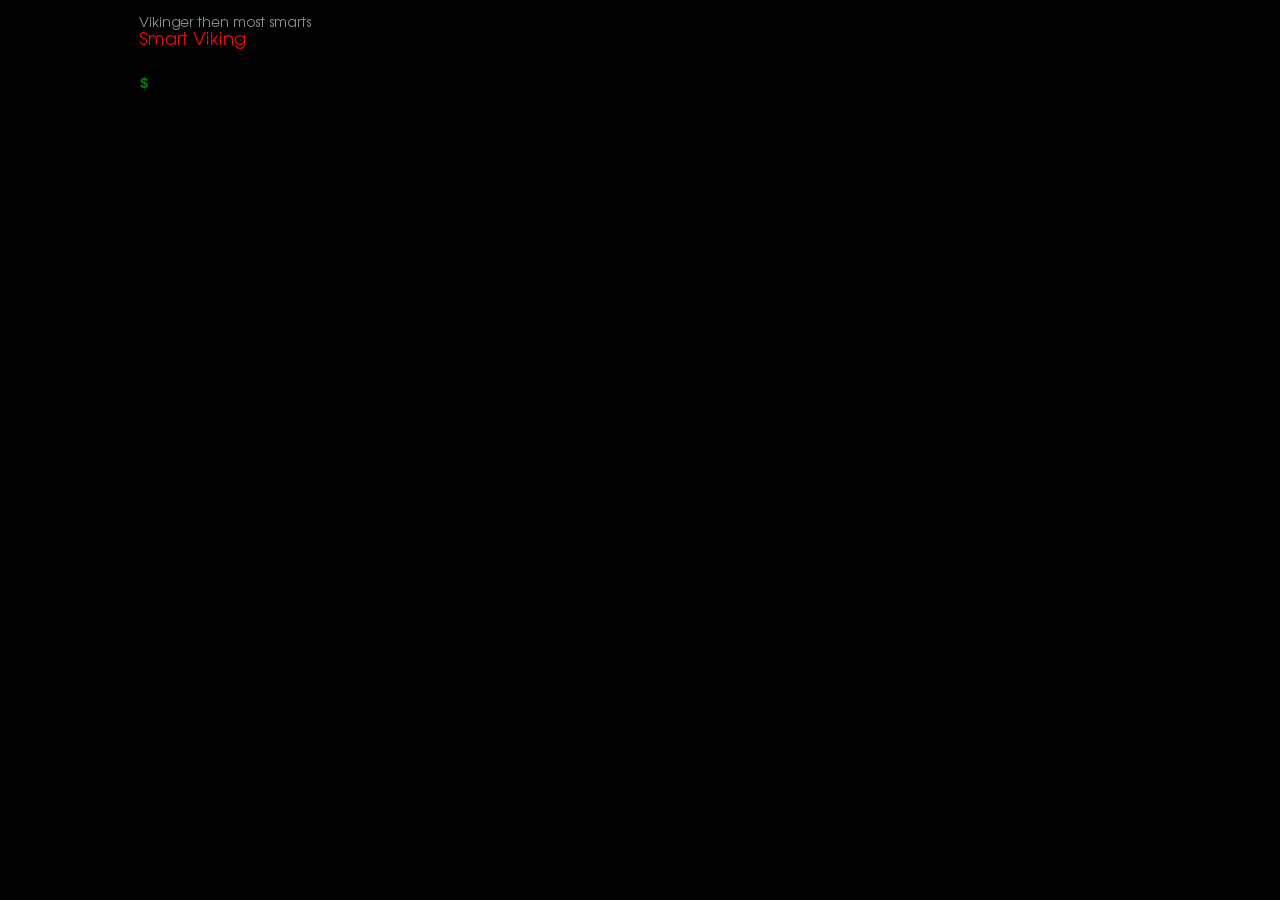
<file: index.html>
<!--
        basdr.html
        
        Copyright 2012 Smart Viking <smartviking@computer>
        
        This program is free software; you can redistribute it and/or modify
        it under the terms of the GNU General Public License as published by
        the Free Software Foundation; either version 2 of the License, or
        (at your option) any later version.
        
        This program is distributed in the hope that it will be useful,
        but WITHOUT ANY WARRANTY; without even the implied warranty of
        MERCHANTABILITY or FITNESS FOR A PARTICULAR PURPOSE.  See the
        GNU General Public License for more details.
        
        You should have received a copy of the GNU General Public License
        along with this program; if not, write to the Free Software
        Foundation, Inc., 51 Franklin Street, Fifth Floor, Boston,
        MA 02110-1301, USA.
        
        
-->

<!DOCTYPE html PUBLIC "-//W3C//DTD XHTML 1.0 Strict//EN"
	"http://www.w3.org/TR/xhtml1/DTD/xhtml1-strict.dtd">
<html xmlns="http://www.w3.org/1999/xhtml" xml:lang="en" lang="en">

<head>
	<title>untitled</title>
	<meta http-equiv="content-type" content="text/html;charset=utf-8" />
	<meta name="generator" content="Geany 0.20" />
	<link rel="stylesheet" type="text/css" href="concept.css" />
	<script src="https://ajax.googleapis.com/ajax/libs/jquery/1.7.1/jquery.min.js"></script>
	<script type="text/javascript" src="concept.js"></script>
	<style>
	#bla {color:green}
	.commands { color:green }
	#dump, #bla, #input, #removed{
	font-size: 14px;
	font-family: cursor, courier;
	font-weight: bold;
	}
	#input {
	border: 0px solid #000000;
	outline: none;
	width: 800px;
	background-color:black;
	color:green;		
	}
	</style>
	

</head>

<body style="background-color:black">
	<div id="page">
	
	<div id="header">
		<a href="."><img src="sm.png" alt="Smart Viking" id="logo" /></a>
		

		</div> <!-- end of header -->
		
		<p id="enablejs"><span id="removed" style="color:blue;size=13px;">This website requires JavaScript (sorry 'bout that.)</span>
		</p>

	</div> <!-- End page div -->
</body>
</html>
</file>
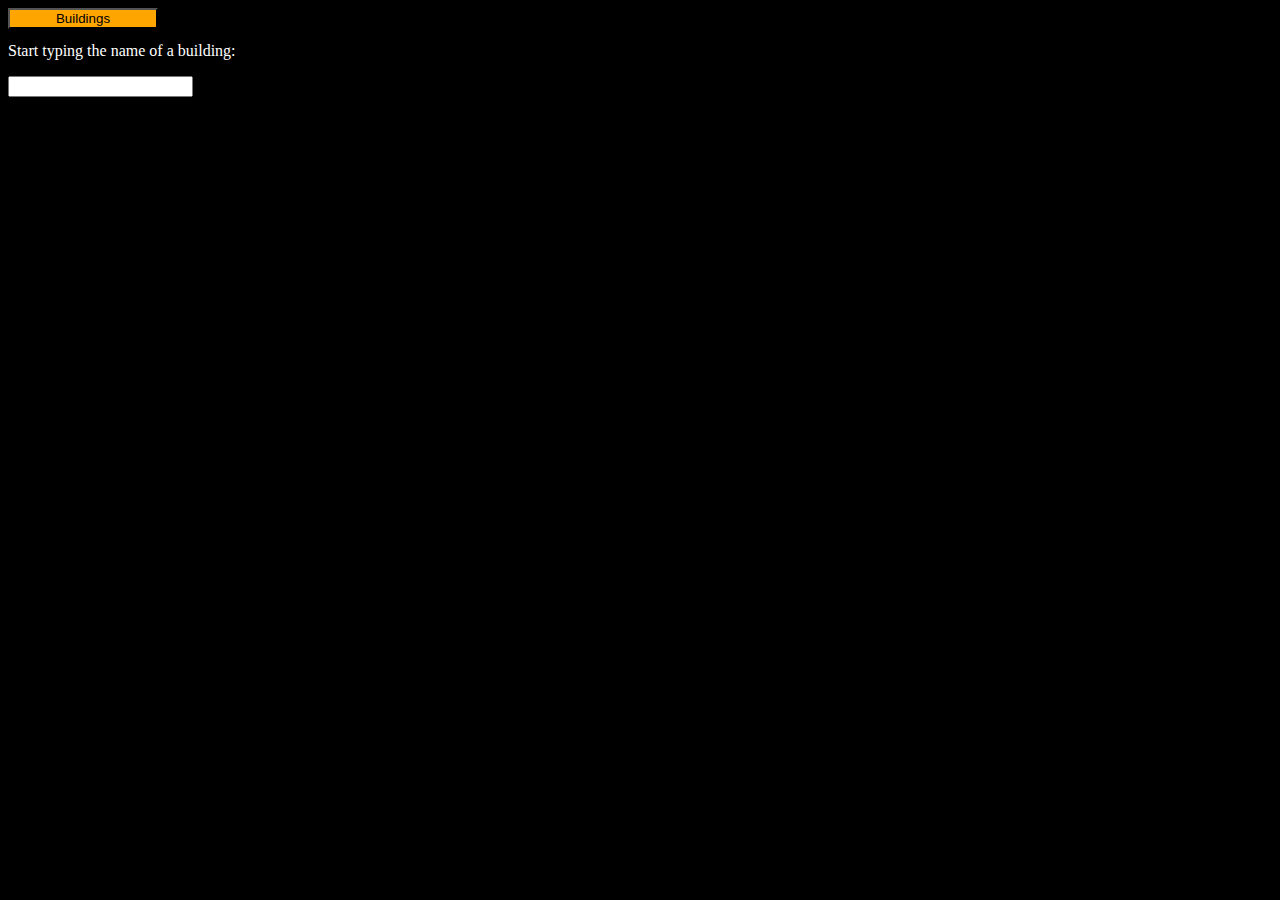
<file: lou.html>
<html>
<head>

<style>
body {
    background-color:black;
}
p {
    color:white;
}
td {
    color:white;
}
h2 {
    color:white;
}

div.left {
    float:left;

   
    background-color:black;
}
div.right {
    float:right;
    width:900px;
}

input.bt {
    background-color:white;
    width:150;
}

</style>

</head>
<body>
<script type="text/javascript">
var arcane_trap, ballista_tower, barracks, barricade, camouflage_trap, castle, city_guard_house, city_wall, cottage, farm, foundry, guardian_tower, harbor, hideout, iron_mine, lookout_tower, marketplace, mill, moonglow_tower, pitfall_trap, quarry, ranger_tower, sawmill, shipyard, stable, stonemason, templar_tower, town_hall, townhouse, training_ground, trinsic_temple, warehouse, woodcutters_hut, workshop;
  town_hall = "<h2>Town Hall</h2>\n<table border=\"1\" width=\"900\"><tr><td>Level</td>\n		<td>Total Building Slots</td>\n\n		<td>Wood Production/h</td>\n		<td>Storage</td>\n		<td>Resource Cost Wood</td>\n		<td>Resource Cost Stone</td>\n		<td>Build Time</td>\n		<td>Armies</td>\n\n		<td>Rank Points</td>\n	</tr><tr bgcolor=\"grey\"><td>1</td>\n		<td>10</td>\n		<td>300</td>\n		<td>5,000</td>\n		<td>-</td>\n\n		<td>-</td>\n		<td>-</td>\n		<td>5</td>\n		<td>3</td>\n	</tr><tr><td>2</td>\n		<td>20</td>\n\n		<td>300</td>\n		<td>7,000</td>\n		<td>200</td>\n		<td>-</td>\n		<td>25sec</td>\n		<td>5</td>\n\n		<td>9</td>\n	</tr><tr bgcolor=\"grey\"><td>3</td>\n		<td>30</td>\n		<td>300</td>\n		<td>10,000</td>\n		<td>500</td>\n\n		<td>100</td>\n		<td>40sec</td>\n		<td>5</td>\n		<td>18</td>\n	</tr><tr><td>4</td>\n		<td>40</td>\n\n		<td>300</td>\n		<td>15,000</td>\n		<td>1000</td>\n		<td>300</td>\n		<td>1min, 40sec</td>\n		<td>5</td>\n\n		<td>36</td>\n	</tr><tr bgcolor=\"grey\"><td>5</td>\n		<td>50</td>\n		<td>300</td>\n		<td>24,000</td>\n		<td>3000</td>\n\n		<td>1500</td>\n		<td>30min</td>\n		<td>5</td>\n		<td>60</td>\n	</tr><tr><td>6</td>\n		<td>60</td>\n\n		<td>300</td>\n		<td>35,000</td>\n		<td>8000</td>\n		<td>4000</td>\n		<td>2hr, 30min</td>\n		<td>5</td>\n\n		<td>90</td>\n	</tr><tr bgcolor=\"grey\"><td>7</td>\n		<td>70</td>\n		<td>300</td>\n		<td>50,000</td>\n		<td>15000</td>\n\n		<td>10000</td>\n		<td>8hr, 20min</td>\n		<td>5</td>\n		<td>126</td>\n	</tr><tr><td>8</td>\n		<td>80</td>\n\n		<td>300</td>\n		<td>80,000</td>\n		<td>30000</td>\n		<td>25000</td>\n		<td>16hr, 40min</td>\n		<td>5</td>\n\n		<td>171</td>\n	</tr><tr bgcolor=\"grey\"><td>9</td>\n		<td>90</td>\n		<td>300</td>\n		<td>125,000</td>\n		<td>60000</td>\n\n		<td>60000</td>\n		<td>1d, 2hr</td>\n		<td>5</td>\n		<td>225</td>\n	</tr><tr><td>10</td>\n		<td>100</td>\n\n		<td>300</td>\n		<td>175,000</td>\n		<td>120000</td>\n		<td>120000</td>\n		<td>1d, 13hr, 20min</td>\n		<td>5</td>\n\n		<td>300</td>\n	</tr><tr bgcolor=\"grey\"><td><strong>Total</strong></td>\n		<td><strong>100</strong></td>\n		<td><strong>300</strong></td>\n		<td><strong>175,000</strong></td>\n		<td><strong>237,700</strong></td>\n\n		<td><strong>220,900</strong></td>\n		<td><strong>3d, 19hr</strong>, <strong>22min</strong>, <strong>45sec</strong></td>\n		<td><strong>5</strong></td>\n		<td><strong>300</strong></td>\n	</tr></table>";
  woodcutters_hut = "\n<h2>Woodcutter's Hut</h2>\n<table border=\"1\" width=\"900\"><tr><td>Level</td>\n	<td>Wood Production/hr</td>\n	<td>Resource Cost Wood</td>\n	<td>Resource Cost Stone</td>\n	<td>Build Time</td>\n\n	<td>Rank Points</td>\n</tr><tr bgcolor=\"grey\"><td>1</td>\n	<td>20</td>\n	<td>50</td>\n	<td>-</td>\n	<td>15sec</td>\n\n	<td>1</td>\n</tr><tr><td>2</td>\n	<td>40</td>\n	<td>200</td>\n	<td>-</td>\n	<td>54sec</td>\n\n	<td>3</td>\n</tr><tr bgcolor=\"grey\"><td>3</td>\n	<td>60</td>\n	<td>400</td>\n	<td>200</td>\n	<td>6min</td>\n\n	<td>6</td>\n</tr><tr><td>4</td>\n	<td>85</td>\n	<td>1,400</td>\n	<td>600</td>\n	<td>45min</td>\n\n	<td>12</td>\n</tr><tr bgcolor=\"grey\"><td>5</td>\n	<td>110</td>\n	<td>3,500</td>\n	<td>1,500</td>\n	<td>1hr, 41min, 15sec</td>\n\n	<td>20</td>\n</tr><tr><td>6</td>\n	<td>140</td>\n	<td>6,000</td>\n	<td>3,000</td>\n	<td>3hr, 22min, 30sec</td>\n\n	<td>30</td>\n</tr><tr bgcolor=\"grey\"><td>7</td>\n	<td>175</td>\n	<td>10,000</td>\n	<td>5,000</td>\n	<td>6hr, 15min</td>\n\n	<td>42</td>\n</tr><tr><td>8</td>\n	<td>210</td>\n	<td>16,000</td>\n	<td>8,000</td>\n	<td>9hr, 57min</td>\n\n	<td>57</td>\n</tr><tr bgcolor=\"grey\"><td>9</td>\n	<td>250</td>\n	<td>25,000</td>\n	<td>13,000</td>\n	<td>14hr, 58min</td>\n\n	<td>75</td>\n</tr><tr><td>10</td>\n	<td>300</td>\n	<td>38,000</td>\n	<td>20,000</td>\n	<td>22hr, 42min</td>\n\n	<td>100</td>\n</tr><tr bgcolor=\"grey\"><td><strong>Total</strong></td>\n	<td><strong>300</strong></td>\n	<td><strong>100,550</strong></td>\n	<td><strong>51,300</strong></td>\n	<td><strong>2d, 11hr, 47min, 39sec</strong></td>\n\n	<td><strong>100</strong></td>\n</tr></table><table>";
  cottage = "<h2>Cottage</h2>\n<table border=\"1\" width=\"900\"><tr><td>Level</td>\n			<td>Construction Speed</td>\n			<td>Manpower Bonus</td>\n\n			<td>Resource Cost Wood</td>\n			<td>Resource Cost Stone</td>\n			<td>Build Time</td>\n			<td>Rank Points</td>\n		</tr><tr bgcolor=\"grey\"><td>1</td>\n			<td>+4%</td>\n\n			<td>+3%</td>\n			<td>-</td>\n			<td>50</td>\n			<td>15sec</td>\n			<td>1</td>\n		</tr><tr><td>2</td>\n\n			<td>+10%</td>\n			<td>+6%</td>\n			<td>-</td>\n			<td>150</td>\n			<td>54sec</td>\n			<td>2</td>\n\n		</tr><tr bgcolor=\"grey\"><td>3</td>\n			<td>+16%</td>\n			<td>+9%</td>\n			<td>-</td>\n			<td>300</td>\n			<td>6min</td>\n\n			<td>5</td>\n		</tr><tr><td>4</td>\n			<td>+25%</td>\n			<td>+12%</td>\n			<td>-</td>\n			<td>600</td>\n\n			<td>45min</td>\n			<td>10</td>\n		</tr><tr bgcolor=\"grey\"><td>5</td>\n			<td>+35%</td>\n			<td>+15%</td>\n			<td>200</td>\n\n			<td>1,000</td>\n			<td>1hr, 41min, 15sec</td>\n			<td>16</td>\n		</tr><tr><td>6</td>\n			<td>+46%</td>\n			<td>+18%</td>\n\n			<td>500</td>\n			<td>2,000</td>\n			<td>3hr, 22min, 30sec</td>\n			<td>24</td>\n		</tr><tr bgcolor=\"grey\"><td>7</td>\n			<td>+58%</td>\n\n			<td>+21%</td>\n			<td>1,000</td>\n			<td>4,000</td>\n			<td>6hr, 15min</td>\n			<td>34</td>\n		</tr><tr><td>8</td>\n\n			<td>+71%</td>\n			<td>+24%</td>\n			<td>2,000</td>\n			<td>7,500</td>\n			<td>9hr, 57min</td>\n			<td>46</td>\n\n		</tr><tr bgcolor=\"grey\"><td>9</td>\n			<td>+85%</td>\n			<td>+27%</td>\n			<td>5,000</td>\n			<td>14,000</td>\n			<td>14hr, 58min</td>\n\n			<td>60</td>\n		</tr><tr><td>10</td>\n			<td>+100%</td>\n			<td>+30%</td>\n			<td>12,000</td>\n			<td>17,000</td>\n\n			<td>22hr, 42min</td>\n			<td>80</td>\n		</tr><tr bgcolor=\"grey\"><td><strong>Total</strong></td>\n			<td><strong>+100%</strong></td>\n			<td><strong>+30%</strong></td>\n			<td><strong>20,700</strong></td>\n\n			<td><strong>46,600</strong></td>\n			<td><strong>2d, 11hr, 47min, 54sec</strong></td>\n			<td><strong>80</strong></td>\n		</tr></table><table>\n";
  warehouse = "<h2>Warehouse</h2>\n<table border=\"1\" width=\"900\"><tr><td>Level</td>\n\n			<td>Storage</td>\n			<td>Resource Cost Wood</td>\n			<td>Resource Cost Stone</td>\n			<td>Build Time</td>\n			<td>Rank Points</td>\n		</tr><tr bgcolor=\"grey\"><td>1</td>\n\n			<td>2,500</td>\n			<td>60</td>\n			<td>-</td>\n			<td>15sec</td>\n			<td>1</td>\n		</tr><tr><td>2</td>\n\n			<td>5,000</td>\n			<td>150</td>\n			<td>-</td>\n			<td>36sec</td>\n			<td>2</td>\n		</tr><tr bgcolor=\"grey\"><td>3</td>\n\n			<td>9,000</td>\n			<td>250</td>\n			<td>50</td>\n			<td>4min</td>\n			<td>5</td>\n		</tr><tr><td>4</td>\n\n			<td>16,000</td>\n			<td>500</td>\n			<td>150</td>\n			<td>30min</td>\n			<td>10</td>\n		</tr><tr bgcolor=\"grey\"><td>5</td>\n\n			<td>26,000</td>\n			<td>1,600</td>\n			<td>400</td>\n			<td>1hr, 7min, 30sec</td>\n			<td>16</td>\n		</tr><tr><td>6</td>\n\n			<td>42,000</td>\n			<td>3,000</td>\n			<td>1,000</td>\n			<td>2hr, 15min</td>\n			<td>24</td>\n		</tr><tr bgcolor=\"grey\"><td>7</td>\n\n			<td>65,000</td>\n			<td>6,000</td>\n			<td>2,000</td>\n			<td>4hr, 6min</td>\n			<td>34</td>\n		</tr><tr><td>8</td>\n\n			<td>100,000</td>\n			<td>9,600</td>\n			<td>4,800</td>\n			<td>6hr, 37min, 30sec</td>\n			<td>46</td>\n		</tr><tr bgcolor=\"grey\"><td>9</td>\n\n			<td>145,000</td>\n			<td>15,000</td>\n			<td>9,000</td>\n			<td>9hr, 58min, 30sec</td>\n			<td>60</td>\n		</tr><tr><td>10</td>\n\n			<td>200,000</td>\n			<td>20,000</td>\n			<td>13,000</td>\n			<td>15hr, 7min, 30sec</td>\n			<td>80</td>\n		</tr><tr bgcolor=\"grey\"><td><strong>Total</strong></td>\n\n			<td><strong>200,000</strong></td>\n			<td><strong>56,160</strong></td>\n			<td><strong>30,400</strong></td>\n			<td><strong>1d, 15hr, 46min, 51sec</strong></td>\n			<td><strong>80</strong></td>\n		</tr></table><table>\n";
  quarry = "<h2>Quarry</h2>\n\n<table border=\"1\" width=\"900\"><tr><td>Level</td>\n			<td>Stone Production/hr</td>\n			<td>Resource Cost Wood</td>\n			<td>Resource Cost Stone</td>\n			<td>Build Time</td>\n\n			<td>Rank Points</td>\n		</tr><tr bgcolor=\"grey\"><td>1</td>\n			<td>20</td>\n			<td>50</td>\n			<td>-</td>\n			<td>15sec</td>\n\n			<td>1</td>\n		</tr><tr><td>2</td>\n			<td>40</td>\n			<td>200</td>\n			<td>-</td>\n			<td>54sec</td>\n\n			<td>3</td>\n		</tr><tr bgcolor=\"grey\"><td>3</td>\n			<td>60</td>\n			<td>400</td>\n			<td>200</td>\n			<td>6min</td>\n\n			<td>6</td>\n		</tr><tr><td>4</td>\n			<td>85</td>\n			<td>1400</td>\n			<td>600</td>\n			<td>45min</td>\n\n			<td>12</td>\n		</tr><tr bgcolor=\"grey\"><td>5</td>\n			<td>110</td>\n			<td>3500</td>\n			<td>1500</td>\n			<td>1hr, 41min, 15sec</td>\n\n			<td>20</td>\n		</tr><tr><td>6</td>\n			<td>140</td>\n			<td>6000</td>\n			<td>3000</td>\n			<td>3hr, 22min, 30sec</td>\n\n			<td>30</td>\n		</tr><tr bgcolor=\"grey\"><td>7</td>\n			<td>175</td>\n			<td>10000</td>\n			<td>5000</td>\n			<td>6hr, 15min</td>\n\n			<td>42</td>\n		</tr><tr><td>8</td>\n			<td>210</td>\n			<td>16000</td>\n			<td>8000</td>\n			<td>9hr, 57min</td>\n\n			<td>57</td>\n		</tr><tr bgcolor=\"grey\"><td>9</td>\n			<td>250</td>\n			<td>25000</td>\n			<td>13000</td>\n			<td>14hr, 58min</td>\n\n			<td>75</td>\n		</tr><tr><td>10</td>\n			<td>300</td>\n			<td>38000</td>\n			<td>20000</td>\n			<td>22hr, 42min</td>\n\n			<td>100</td>\n		</tr></table>\n";
  hideout = "<h2>Hideout</h2>\n\n<table border=\"1\" width=\"900\"><tr><td>Level</td>\n			<td>Hidden Storage</td>\n			<td>Resource Cost Wood</td>\n\n			<td>Resource Cost Stone</td>\n			<td>Build Time</td>\n			<td>Rank Points</td>\n		</tr><tr bgcolor=\"grey\"><td>1</td>\n			<td>500</td>\n			<td>-</td>\n\n			<td>50</td>\n			<td>15sec</td>\n			<td>1</td>\n		</tr><tr><td>2</td>\n			<td>1000</td>\n			<td>-</td>\n\n			<td>200</td>\n			<td>36sec</td>\n			<td>2</td>\n		</tr><tr bgcolor=\"grey\"><td>3</td>\n			<td>2000</td>\n			<td>-</td>\n\n			<td>600</td>\n			<td>4min</td>\n			<td>3</td>\n		</tr><tr><td>4</td>\n			<td>3000</td>\n			<td>-</td>\n\n			<td>1000</td>\n			<td>30min</td>\n			<td>5</td>\n		</tr><tr bgcolor=\"grey\"><td>5</td>\n			<td>4500</td>\n			<td>-</td>\n\n			<td>1500</td>\n			<td>1hr, 7min, 30sec</td>\n			<td>8</td>\n		</tr><tr><td>6</td>\n			<td>6000</td>\n			<td>-</td>\n\n			<td>2200</td>\n			<td>2hr, 15min</td>\n			<td>12</td>\n		</tr><tr bgcolor=\"grey\"><td>7</td>\n			<td>8000</td>\n			<td>-</td>\n\n			<td>3500</td>\n			<td>4hr, 6min</td>\n			<td>17</td>\n		</tr><tr><td>8</td>\n			<td>10000</td>\n			<td>-</td>\n\n			<td>4500</td>\n			<td>6hr, 37min, 30sec</td>\n			<td>23</td>\n		</tr><tr bgcolor=\"grey\"><td>9</td>\n			<td>12000</td>\n			<td>-</td>\n\n			<td>6000</td>\n			<td>9hr, 58min, 30sec</td>\n			<td>30</td>\n		</tr><tr><td>10</td>\n			<td>15000</td>\n			<td>-</td>\n\n			<td>8000</td>\n			<td>15hr, 7min, 30sec</td>\n			<td>40</td>\n		</tr></table>\n";
  farm = "<h2>Farm</h2>\n\n<table border=\"1\" width=\"900\"><tr><td>Level</td>\n			<td>Food Production/hr</td>\n			<td>Resource Cost Wood</td>\n			<td>Resource Cost Stone</td>\n			<td>Build Time</td>\n			<td>Rank Points</td>\n\n		</tr><tr bgcolor=\"grey\"><td>1</td>\n			<td>5</td>\n			<td>50</td>\n			<td>-</td>\n			<td>15sec</td>\n			<td>1</td>\n\n		</tr><tr><td>2</td>\n			<td>10</td>\n			<td>200</td>\n			<td>-</td>\n			<td>54sec</td>\n			<td>3</td>\n\n		</tr><tr bgcolor=\"grey\"><td>3</td>\n			<td>15</td>\n			<td>400</td>\n			<td>200</td>\n			<td>6min</td>\n			<td>6</td>\n\n		</tr><tr><td>4</td>\n			<td>20</td>\n			<td>1400</td>\n			<td>600</td>\n			<td>45min</td>\n			<td>12</td>\n\n		</tr><tr bgcolor=\"grey\"><td>5</td>\n			<td>30</td>\n			<td>3500</td>\n			<td>1500</td>\n			<td>1hr, 41min, 15sec</td>\n			<td>20</td>\n\n		</tr><tr><td>6</td>\n			<td>45</td>\n			<td>6000</td>\n			<td>3000</td>\n			<td>3hr, 22min, 30sec</td>\n			<td>30</td>\n\n		</tr><tr bgcolor=\"grey\"><td>7</td>\n			<td>75</td>\n			<td>10000</td>\n			<td>5000</td>\n			<td>6hr, 15min</td>\n			<td>42</td>\n\n		</tr><tr><td>8</td>\n			<td>120</td>\n			<td>16000</td>\n			<td>8000</td>\n			<td>9hr, 57min</td>\n			<td>57</td>\n\n		</tr><tr bgcolor=\"grey\"><td>9</td>\n			<td>200</td>\n			<td>25000</td>\n			<td>13000</td>\n			<td>14hr, 58min</td>\n			<td>75</td>\n\n		</tr><tr><td>10</td>\n			<td>300</td>\n			<td>38000</td>\n			<td>20000</td>\n			<td>22hr, 42min</td>\n			<td>100</td>\n		</tr></table>\n";
  iron_mine = "<h2>Iron Mine</h2>\n<table border=\"1\" width=\"900\"><tr><td>Level</td>\n			<td>Iron Production/hr</td>\n			<td>Resource Cost Wood</td>\n\n			<td>Resource Cost Stone</td>\n			<td>Build Time</td>\n			<td>Rank Points</td>\n		</tr><tr bgcolor=\"grey\"><td>1</td>\n			<td>20</td>\n			<td>50</td>\n\n			<td>-</td>\n			<td>15sec</td>\n			<td>1</td>\n		</tr><tr><td>2</td>\n			<td>40</td>\n			<td>200</td>\n\n			<td>-</td>\n			<td>54sec</td>\n			<td>3</td>\n		</tr><tr bgcolor=\"grey\"><td>3</td>\n			<td>60</td>\n			<td>400</td>\n\n			<td>200</td>\n			<td>6min</td>\n			<td>6</td>\n		</tr><tr><td>4</td>\n			<td>85</td>\n			<td>1400</td>\n\n			<td>600</td>\n			<td>45min</td>\n			<td>12</td>\n		</tr><tr bgcolor=\"grey\"><td>5</td>\n			<td>110</td>\n			<td>3500</td>\n\n			<td>1500</td>\n			<td>1hr, 41min, 15sec</td>\n			<td>20</td>\n		</tr><tr><td>6</td>\n			<td>140</td>\n			<td>6000</td>\n\n			<td>3000</td>\n			<td>3hr, 22min, 30sec</td>\n			<td>30</td>\n		</tr><tr bgcolor=\"grey\"><td>7</td>\n			<td>175</td>\n			<td>10000</td>\n\n			<td>5000</td>\n			<td>6hr, 15min</td>\n			<td>42</td>\n		</tr><tr><td>8</td>\n			<td>210</td>\n			<td>16000</td>\n\n			<td>8000</td>\n			<td>9hr, 57min</td>\n			<td>57</td>\n		</tr><tr bgcolor=\"grey\"><td>9</td>\n			<td>250</td>\n			<td>25000</td>\n\n			<td>13000</td>\n			<td>14hr, 58min</td>\n			<td>75</td>\n		</tr><tr><td>10</td>\n			<td>300</td>\n			<td>38000</td>\n\n			<td>20000</td>\n			<td>22hr, 42min</td>\n			<td>100</td>\n		</tr></table>\n";
  townhouse = "<h2>Townhouse</h2>\n\n<table border=\"1\" width=\"900\"><tr><td>Level</td>\n\n			<td>Gold Production/h</td>\n			<td>Resource Cost Wood</td>\n			<td>Resource Cost Stone</td>\n			<td>Build Time</td>\n			<td>Rank Points</td>\n		</tr><tr bgcolor=\"grey\"><td>1</td>\n\n			<td>25</td>\n			<td>-</td>\n			<td>100</td>\n			<td>17sec</td>\n			<td>1</td>\n		</tr><tr><td>2</td>\n\n			<td>50</td>\n			<td>-</td>\n			<td>300</td>\n			<td>1min, 17sec</td>\n			<td>3</td>\n		</tr><tr bgcolor=\"grey\"><td>3</td>\n\n			<td>75</td>\n			<td>-</td>\n			<td>600</td>\n			<td>8min</td>\n			<td>6</td>\n		</tr><tr><td>4</td>\n\n			<td>100</td>\n			<td>-</td>\n			<td>2000</td>\n			<td>1hr</td>\n			<td>12</td>\n		</tr><tr bgcolor=\"grey\"><td>5</td>\n\n			<td>130</td>\n			<td>1000</td>\n			<td>4000</td>\n			<td>2hr, 15min</td>\n			<td>20</td>\n		</tr><tr><td>6</td>\n\n			<td>170</td>\n			<td>2000</td>\n			<td>7000</td>\n			<td>4hr, 30min</td>\n			<td>30</td>\n		</tr><tr bgcolor=\"grey\"><td>7</td>\n\n			<td>210</td>\n			<td>3500</td>\n			<td>11500</td>\n			<td>8hr, 12min</td>\n			<td>42</td>\n		</tr><tr><td>8</td>\n\n			<td>260</td>\n			<td>7000</td>\n			<td>17000</td>\n			<td>13hr, 15min</td>\n			<td>57</td>\n		</tr><tr bgcolor=\"grey\"><td>9</td>\n\n			<td>320</td>\n			<td>14000</td>\n			<td>20000</td>\n			<td>19hr, 57min</td>\n			<td>75</td>\n		</tr><tr><td>10</td>\n\n			<td>400</td>\n			<td>29000</td>\n			<td>29000</td>\n			<td>30hr, 15min</td>\n			<td>100</td>\n		</tr></table>\n";
  marketplace = "<h2>Marketplace</h2>\n\n<table border=\"1\" width=\"900\"><tr><td>Level</td>\n			<td>Merchants Carts</td>\n			<td>Tax Bonus</td>\n			<td>Resource Cost Wood</td>\n			<td>Resource Cost Stone</td>\n\n			<td>Build Time</td>\n			<td>Rank Points</td>\n		</tr><tr bgcolor=\"grey\"><td>1</td>\n			<td>1</td>\n			<td>+2%</td>\n			<td>40</td>\n\n			<td>20</td>\n			<td>20sec</td>\n			<td>1</td>\n		</tr><tr><td>2</td>\n			<td>4</td>\n			<td>+4%</td>\n\n			<td>80</td>\n			<td>40</td>\n			<td>1min, 48sec</td>\n			<td>2</td>\n		</tr><tr bgcolor=\"grey\"><td>3</td>\n			<td>10</td>\n\n			<td>+6%</td>\n			<td>160</td>\n			<td>80</td>\n			<td>12min</td>\n			<td>5</td>\n		</tr><tr><td>4</td>\n\n			<td>20</td>\n			<td>+8%</td>\n			<td>400</td>\n			<td>200</td>\n			<td>1hr, 30min</td>\n			<td>10</td>\n\n		</tr><tr bgcolor=\"grey\"><td>5</td>\n			<td>30</td>\n			<td>+10%</td>\n			<td>1200</td>\n			<td>600</td>\n			<td>3hr, 22min, 30sec</td>\n\n			<td>16</td>\n		</tr><tr><td>6</td>\n			<td>50</td>\n			<td>+12%</td>\n			<td>2800</td>\n			<td>1400</td>\n\n			<td>6hr, 45min</td>\n			<td>24</td>\n		</tr><tr bgcolor=\"grey\"><td>7</td>\n			<td>70</td>\n			<td>+14%</td>\n			<td>5600</td>\n\n			<td>2800</td>\n			<td>12hr, 18min</td>\n			<td>34</td>\n		</tr><tr><td>8</td>\n			<td>105</td>\n			<td>+16%</td>\n\n			<td>9600</td>\n			<td>4800</td>\n			<td>19hr, 52min, 30sec</td>\n			<td>46</td>\n		</tr><tr bgcolor=\"grey\"><td>9</td>\n			<td>145</td>\n\n			<td>+18%</td>\n			<td>15200</td>\n			<td>7600</td>\n			<td>29hr, 55min, 30sec</td>\n			<td>60</td>\n		</tr><tr><td>10</td>\n\n			<td>200</td>\n			<td>+20%</td>\n			<td>23200</td>\n			<td>11600</td>\n			<td>45hr, 22min, 30sec</td>\n			<td>80</td>\n\n		</tr></table>\n";
  harbor = "<h2>Harbor</h2>\n\n<table border=\"1\" width=\"900\"><tr><td>Level</td>\n			<td>Merchant Ships</td>\n			<td>Tax Bonus</td>\n			<td>Resource Cost Wood</td>\n\n			<td>Resource Cost Stone</td>\n			<td>Build Time</td>\n			<td>Rank Points</td>\n		</tr><tr bgcolor=\"grey\"><td>1</td>\n			<td>1</td>\n			<td>+5%</td>\n\n			<td>80</td>\n			<td>40</td>\n			<td>22sec</td>\n			<td>1</td>\n		</tr><tr><td>2</td>\n			<td>2</td>\n\n			<td>+10%</td>\n			<td>160</td>\n			<td>80</td>\n			<td>2min, 24sec</td>\n			<td>3</td>\n		</tr><tr bgcolor=\"grey\"><td>3</td>\n\n			<td>4</td>\n			<td>+15%</td>\n			<td>320</td>\n			<td>160</td>\n			<td>16min</td>\n			<td>6</td>\n\n		</tr><tr><td>4</td>\n			<td>6</td>\n			<td>+20%</td>\n			<td>800</td>\n			<td>400</td>\n			<td>2hr</td>\n\n			<td>12</td>\n		</tr><tr bgcolor=\"grey\"><td>5</td>\n			<td>9</td>\n			<td>+25%</td>\n			<td>2400</td>\n			<td>1200</td>\n\n			<td>4hr, 30min</td>\n			<td>20</td>\n		</tr><tr><td>6</td>\n			<td>12</td>\n			<td>+30%</td>\n			<td>5600</td>\n\n			<td>2800</td>\n			<td>9hr</td>\n			<td>30</td>\n		</tr><tr bgcolor=\"grey\"><td>7</td>\n			<td>15</td>\n			<td>+35%</td>\n\n			<td>11200</td>\n			<td>5600</td>\n			<td>16hr, 24min</td>\n			<td>42</td>\n		</tr><tr><td>8</td>\n			<td>19</td>\n\n			<td>+40%</td>\n			<td>19200</td>\n			<td>9600</td>\n			<td>26hr, 30min</td>\n			<td>57</td>\n		</tr><tr bgcolor=\"grey\"><td>9</td>\n\n			<td>24</td>\n			<td>+45%</td>\n			<td>30400</td>\n			<td>15200</td>\n			<td>39hr, 54min</td>\n			<td>75</td>\n\n		</tr><tr><td>10</td>\n			<td>30</td>\n			<td>+50%</td>\n			<td>46400</td>\n			<td>23200</td>\n			<td>60hr, 30min</td>\n\n			<td>100</td>\n		</tr></table>\n\n";
  sawmill = "<h2>Sawmill</h2>\n\n<table border=\"1\" width=\"900\"><tr><td>Level</td>\n			<td>Efficiency Bonus</td>\n			<td>Wood Storage Bonus</td>\n\n			<td>Resource Cost Wood</td>\n			<td>Resource Cost Stone</td>\n			<td>Build Time</td>\n			<td>Rank Points</td>\n		</tr><tr bgcolor=\"grey\"><td>1</td>\n			<td>+30%</td>\n\n			<td>+20%</td>\n			<td>60</td>\n			<td>60</td>\n			<td>20sec</td>\n			<td>1</td>\n		</tr><tr><td>2</td>\n\n			<td>+35%</td>\n			<td>+40%</td>\n			<td>150</td>\n			<td>150</td>\n			<td>1min, 48sec</td>\n			<td>4</td>\n\n		</tr><tr bgcolor=\"grey\"><td>3</td>\n			<td>+40%</td>\n			<td>+60%</td>\n			<td>350</td>\n			<td>350</td>\n			<td>12min</td>\n\n			<td>7</td>\n		</tr><tr><td>4</td>\n			<td>+45%</td>\n			<td>+80%</td>\n			<td>1100</td>\n			<td>1100</td>\n\n			<td>1hr, 30min</td>\n			<td>14</td>\n		</tr><tr bgcolor=\"grey\"><td>5</td>\n			<td>+50%</td>\n			<td>+100%</td>\n			<td>2700</td>\n\n			<td>2700</td>\n			<td>3hr, 22min, 30sec</td>\n			<td>24</td>\n		</tr><tr><td>6</td>\n			<td>+55%</td>\n			<td>+120%</td>\n\n			<td>5000</td>\n			<td>5000</td>\n			<td>6hr, 45min</td>\n			<td>36</td>\n		</tr><tr bgcolor=\"grey\"><td>7</td>\n			<td>+60%</td>\n\n			<td>+140%</td>\n			<td>8500</td>\n			<td>8500</td>\n			<td>12hr, 18min</td>\n			<td>50</td>\n		</tr><tr><td>8</td>\n\n			<td>+65%</td>\n			<td>+160%</td>\n			<td>13500</td>\n			<td>13500</td>\n			<td>19hr, 52min, 30sec</td>\n			<td>68</td>\n\n		</tr><tr bgcolor=\"grey\"><td>9</td>\n			<td>+70%</td>\n			<td>+180%</td>\n			<td>21500</td>\n			<td>21500</td>\n			<td>29hr, 55min, 30sec</td>\n\n			<td>90</td>\n		</tr><tr><td>10</td>\n			<td>+75%</td>\n			<td>+200%</td>\n			<td>33000</td>\n			<td>33000</td>\n\n			<td>45hr, 22min, 30sec</td>\n			<td>120</td>\n		</tr></table>\n";
  stonemason = "<h2>Stonemason</h2>\n\n<table border=\"1\" width=\"900\"><tr><td>Level</td>\n			<td>Efficiency Bonus</td>\n\n			<td>Stone Storage Bonus</td>\n			<td>Resource Cost Wood</td>\n			<td>Resource Cost Stone</td>\n			<td>Build Time</td>\n			<td>Rank Points</td>\n		</tr><tr bgcolor=\"grey\"><td>1</td>\n\n			<td>+30%</td>\n			<td>+20%</td>\n			<td>60</td>\n			<td>60</td>\n			<td>20sec</td>\n			<td>1</td>\n\n		</tr><tr><td>2</td>\n			<td>+35%</td>\n			<td>+40%</td>\n			<td>150</td>\n			<td>150</td>\n			<td>1min, 48sec</td>\n\n			<td>4</td>\n		</tr><tr bgcolor=\"grey\"><td>3</td>\n			<td>+40%</td>\n			<td>+60%</td>\n			<td>350</td>\n			<td>350</td>\n\n			<td>12min</td>\n			<td>7</td>\n		</tr><tr><td>4</td>\n			<td>+45%</td>\n			<td>+80%</td>\n			<td>1100</td>\n\n			<td>1100</td>\n			<td>90min</td>\n			<td>14</td>\n		</tr><tr bgcolor=\"grey\"><td>5</td>\n			<td>+50%</td>\n			<td>+100%</td>\n\n			<td>2700</td>\n			<td>2700</td>\n			<td>3hr, 22min, 30sec</td>\n			<td>24</td>\n		</tr><tr><td>6</td>\n			<td>+55%</td>\n\n			<td>+120%</td>\n			<td>5000</td>\n			<td>5000</td>\n			<td>6hr, 45min</td>\n			<td>36</td>\n		</tr><tr bgcolor=\"grey\"><td>7</td>\n\n			<td>+60%</td>\n			<td>+140%</td>\n			<td>8500</td>\n			<td>7800</td>\n			<td>12hr, 18min</td>\n			<td>50</td>\n\n		</tr><tr><td>8</td>\n			<td>+65%</td>\n			<td>+160%</td>\n			<td>13500</td>\n			<td>13500</td>\n			<td>19hr, 52min, 30sec</td>\n\n			<td>68</td>\n		</tr><tr bgcolor=\"grey\"><td>9</td>\n			<td>+70%</td>\n			<td>+180%</td>\n			<td>21500</td>\n			<td>21500</td>\n\n			<td>29hr, 55min, 30sec</td>\n			<td>90</td>\n		</tr><tr><td>10</td>\n			<td>+75%</td>\n			<td>+200%</td>\n			<td>33000</td>\n\n			<td>33000</td>\n			<td>45hr, 22min, 30sec</td>\n			<td>120</td>\n		</tr></table>\n";
  mill = "<h2>Mill</h2>\n\n<table border=\"1\" width=\"900\"><tr><td>Level</td>\n\n			<td>Efficiency Bonus</td>\n			<td>Food Storage Bonus</td>\n			<td>Resource Cost Wood</td>\n			<td>Resource Cost Stone</td>\n			<td>Build Time</td>\n			<td>Rank Points</td>\n\n		</tr><tr bgcolor=\"grey\"><td>1</td>\n			<td>+30%</td>\n			<td>+20%</td>\n			<td>60</td>\n			<td>60</td>\n			<td>20sec</td>\n\n			<td>1</td>\n		</tr><tr><td>2</td>\n			<td>+35%</td>\n			<td>+40%</td>\n			<td>150</td>\n			<td>150</td>\n\n			<td>108sec</td>\n			<td>4</td>\n		</tr><tr bgcolor=\"grey\"><td>3</td>\n			<td>+40%</td>\n			<td>+60%</td>\n			<td>350</td>\n\n			<td>350</td>\n			<td>12min</td>\n			<td>7</td>\n		</tr><tr><td>4</td>\n			<td>+45%</td>\n			<td>+80%</td>\n\n			<td>1100</td>\n			<td>1100</td>\n			<td>90min</td>\n			<td>14</td>\n		</tr><tr bgcolor=\"grey\"><td>5</td>\n			<td>+50%</td>\n\n			<td>+100%</td>\n			<td>2700</td>\n			<td>2700</td>\n			<td>3hr, 22min, 30sec</td>\n			<td>24</td>\n		</tr><tr><td>6</td>\n\n			<td>+55%</td>\n			<td>+120%</td>\n			<td>5000</td>\n			<td>5000</td>\n			<td>6hr, 45min</td>\n			<td>36</td>\n\n		</tr><tr bgcolor=\"grey\"><td>7</td>\n			<td>+60%</td>\n			<td>+140%</td>\n			<td>8500</td>\n			<td>8500</td>\n			<td>12hr, 18min</td>\n\n			<td>50</td>\n		</tr><tr><td>8</td>\n			<td>+65%</td>\n			<td>+160%</td>\n			<td>13500</td>\n			<td>13500</td>\n\n			<td>19hr, 52min, 30sec</td>\n			<td>68</td>\n		</tr><tr bgcolor=\"grey\"><td>9</td>\n			<td>+70%</td>\n			<td>+180%</td>\n			<td>21500</td>\n\n			<td>21500</td>\n			<td>29hr, 55min, 30sec</td>\n			<td>90</td>\n		</tr><tr><td>10</td>\n			<td>+75%</td>\n			<td>+200%</td>\n\n			<td>33000</td>\n			<td>33000</td>\n			<td>45hr, 22min, 30sec</td>\n			<td>120</td>\n		</tr></table>\n";
  foundry = "<h2>Foundry</h2>\n\n<table border=\"1\" width=\"900\"><tr><td>Level</td>\n			<td>Efficiency Bonus</td>\n			<td>Iron Storage Bonus</td>\n			<td>Resource Cost Wood</td>\n			<td>Resource Cost Stone</td>\n			<td>Build Time</td>\n\n			<td>Rank Points</td>\n		</tr><tr bgcolor=\"grey\"><td>1</td>\n			<td>+30%</td>\n			<td>+20%</td>\n			<td>60</td>\n			<td>60</td>\n\n			<td>20sec</td>\n			<td>1</td>\n		</tr><tr><td>2</td>\n			<td>+35%</td>\n			<td>+40%</td>\n			<td>150</td>\n\n			<td>150</td>\n			<td>1min, 48sec</td>\n			<td>4</td>\n		</tr><tr bgcolor=\"grey\"><td>3</td>\n			<td>+40%</td>\n			<td>+60%</td>\n\n			<td>350</td>\n			<td>350</td>\n			<td>12min</td>\n			<td>7</td>\n		</tr><tr><td>4</td>\n			<td>+45%</td>\n\n			<td>+80%</td>\n			<td>1100</td>\n			<td>1100</td>\n			<td>1hr, 30min</td>\n			<td>14</td>\n		</tr><tr bgcolor=\"grey\"><td>5</td>\n\n			<td>+50%</td>\n			<td>+100%</td>\n			<td>2700</td>\n			<td>2700</td>\n			<td>3hr, 22min, 30sec</td>\n			<td>24</td>\n\n		</tr><tr><td>6</td>\n			<td>+55%</td>\n			<td>+120%</td>\n			<td>5000</td>\n			<td>5000</td>\n			<td>6hr, 45min</td>\n\n			<td>36</td>\n		</tr><tr bgcolor=\"grey\"><td>7</td>\n			<td>+60%</td>\n			<td>+140%</td>\n			<td>8500</td>\n			<td>8500</td>\n\n			<td>12hr, 18min</td>\n			<td>50</td>\n		</tr><tr><td>8</td>\n			<td>+65%</td>\n			<td>+160%</td>\n			<td>13500</td>\n\n			<td>13500</td>\n			<td>19hr, 52min, 30sec</td>\n			<td>68</td>\n		</tr><tr bgcolor=\"grey\"><td>9</td>\n			<td>+70%</td>\n			<td>+180%</td>\n\n			<td>21500</td>\n			<td>21500</td>\n			<td>29hr, 55min, 30sec</td>\n			<td>90</td>\n		</tr><tr><td>10</td>\n			<td>+75%</td>\n\n			<td>+200%</td>\n			<td>33000</td>\n			<td>33000</td>\n			<td>45hr, 22min, 30sec</td>\n			<td>120</td>\n		</tr></table>\n";
  city_wall = "<h2>City Wall</h2>\n\n<table border=\"1\" width=\"900\"><tr><td>Level</td>\n			<td>Combat Bonus</td>\n			<td>Resource Cost Wood</td>\n			<td>Resource Cost Stone</td>\n			<td>Build Time</td>\n\n			<td>Rank Points</td>\n		</tr><tr bgcolor=\"grey\"><td>1</td>\n			<td>+1%</td>\n			<td>-</td>\n			<td>200</td>\n			<td>30sec</td>\n\n			<td>2</td>\n		</tr><tr><td>2</td>\n			<td>+3%</td>\n			<td>-</td>\n			<td>2000</td>\n			<td>20min</td>\n\n			<td>6</td>\n		</tr><tr bgcolor=\"grey\"><td>3</td>\n			<td>+6%</td>\n			<td>-</td>\n			<td>8000</td>\n			<td>1hr</td>\n\n			<td>12</td>\n		</tr><tr><td>4</td>\n			<td>+10%</td>\n			<td>-</td>\n			<td>20000</td>\n			<td>3hr</td>\n\n			<td>24</td>\n		</tr><tr bgcolor=\"grey\"><td>5</td>\n			<td>+15%</td>\n			<td>-</td>\n			<td>30000</td>\n			<td>5hr</td>\n\n			<td>40</td>\n		</tr><tr><td>6</td>\n			<td>+20%</td>\n			<td>-</td>\n			<td>45000</td>\n			<td>8hr</td>\n\n			<td>60</td>\n		</tr><tr bgcolor=\"grey\"><td>7</td>\n			<td>+26%</td>\n			<td>-</td>\n			<td>70000</td>\n			<td>12hr</td>\n\n			<td>84</td>\n		</tr><tr><td>8</td>\n			<td>+33%</td>\n			<td>-</td>\n			<td>100000</td>\n			<td>18hr</td>\n\n			<td>114</td>\n		</tr><tr bgcolor=\"grey\"><td>9</td>\n			<td>+41%</td>\n			<td>-</td>\n			<td>140000</td>\n			<td>25hr</td>\n\n			<td>150</td>\n		</tr><tr><td>10</td>\n			<td>+50%</td>\n			<td>-</td>\n			<td>200000</td>\n			<td>35hr</td>\n\n			<td>200</td>\n		</tr></table>\n";
  city_guard_house = "<h2>City Guard House</h2>\n\n<table border=\"1\" width=\"900\"><tr><td>Level</td>\n			<td>Recruiting Speed City Guards</td>\n\n			<td>Recruiting Unit Type</td>\n			<td>Resource Cost Wood</td>\n			<td>Resource Cost Stone</td>\n			<td>Build Time</td>\n			<td>Rank Points</td>\n		</tr><tr bgcolor=\"grey\"><td>1</td>\n\n			<td>+5%</td>\n			<td>City Guard</td>\n			<td>15</td>\n			<td>30</td>\n			<td>17sec</td>\n			<td>1</td>\n\n		</tr><tr><td>2</td>\n			<td>+10%</td>\n			<td>-</td>\n			<td>30</td>\n			<td>60</td>\n			<td>1min 12sec</td>\n\n			<td>2</td>\n		</tr><tr bgcolor=\"grey\"><td>3</td>\n			<td>+16%</td>\n			<td>-</td>\n			<td>55</td>\n			<td>110</td>\n\n			<td>8min</td>\n			<td>4</td>\n		</tr><tr><td>4</td>\n			<td>+24%</td>\n			<td>-</td>\n			<td>140</td>\n\n			<td>280</td>\n			<td>1hr</td>\n			<td>7</td>\n		</tr><tr bgcolor=\"grey\"><td>5</td>\n			<td>+35%</td>\n			<td>-</td>\n\n			<td>400</td>\n			<td>800</td>\n			<td>2hr, 15min</td>\n			<td>12</td>\n		</tr><tr><td>6</td>\n			<td>+50%</td>\n\n			<td>-</td>\n			<td>1000</td>\n			<td>2000</td>\n			<td>4hr, 30min</td>\n			<td>18</td>\n		</tr><tr bgcolor=\"grey\"><td>7</td>\n\n			<td>+68%</td>\n			<td>-</td>\n			<td>1900</td>\n			<td>3800</td>\n			<td>8hr, 12min</td>\n			<td>25</td>\n\n		</tr><tr><td>8</td>\n			<td>+90%</td>\n			<td>-</td>\n			<td>3200</td>\n			<td>6400</td>\n			<td>13hr, 15min</td>\n\n			<td>34</td>\n		</tr><tr bgcolor=\"grey\"><td>9</td>\n			<td>+115%</td>\n			<td>-</td>\n			<td>5100</td>\n			<td>10200</td>\n\n			<td>19hr, 57min</td>\n			<td>45</td>\n		</tr><tr><td>10</td>\n			<td>+150%</td>\n			<td>-</td>\n			<td>8000</td>\n\n			<td>16000</td>\n			<td>30hr, 20min</td>\n			<td>60</td>\n		</tr></table>\n";
  lookout_tower = "<h2>Lookout Tower</h2>\n\n<table border=\"1\" width=\"900\"><tr><td>Level</td>\n\n			<td>Time Bonus</td>\n			<td>Unit Count (Scout)</td>\n			<td>Unit Count (City Guard)</td>\n			<td>Resource Cost Wood</td>\n			<td>Resource Cost Stone</td>\n			<td>Build Time</td>\n\n			<td>Rank Points</td>\n		</tr><tr bgcolor=\"grey\"><td>1</td>\n			<td>+30 min</td>\n			<td>4</td>\n			<td>8</td>\n			<td>-</td>\n\n			<td>200</td>\n			<td>25sec</td>\n			<td>1</td>\n		</tr><tr><td>2</td>\n			<td>+1 hr</td>\n			<td>8</td>\n\n			<td>16</td>\n			<td>-</td>\n			<td>400</td>\n			<td>5min</td>\n			<td>2</td>\n		</tr><tr bgcolor=\"grey\"><td>3</td>\n\n			<td>+2 hr</td>\n			<td>15</td>\n			<td>30</td>\n			<td>-</td>\n			<td>600</td>\n			<td>13min, 30sec</td>\n\n			<td>3</td>\n		</tr><tr><td>4</td>\n			<td>+3 hr</td>\n			<td>25</td>\n			<td>50</td>\n			<td>-</td>\n\n			<td>1000</td>\n			<td>25min</td>\n			<td>5</td>\n		</tr><tr bgcolor=\"grey\"><td>5</td>\n			<td>+4 hr</td>\n			<td>40</td>\n\n			<td>80</td>\n			<td>-</td>\n			<td>1500</td>\n			<td>40min</td>\n			<td>8</td>\n		</tr><tr><td>6</td>\n\n			<td>+5 hr</td>\n			<td>60</td>\n			<td>120</td>\n			<td>-</td>\n			<td>2200</td>\n			<td>1h</td>\n\n			<td>12</td>\n		</tr><tr bgcolor=\"grey\"><td>7</td>\n			<td>+6 hr</td>\n			<td>88</td>\n			<td>176</td>\n			<td>-</td>\n\n			<td>3500</td>\n			<td>1h, 22min</td>\n			<td>17</td>\n		</tr><tr><td>8</td>\n			<td>+7 hr</td>\n			<td>125</td>\n\n			<td>250</td>\n			<td>-</td>\n			<td>5000</td>\n			<td>1h, 50min</td>\n			<td>23</td>\n		</tr><tr bgcolor=\"grey\"><td>9</td>\n\n			<td>+8 hr</td>\n			<td>175</td>\n			<td>350</td>\n			<td>-</td>\n			<td>7000</td>\n			<td>2h, 25min</td>\n\n			<td>30</td>\n		</tr><tr><td>10</td>\n			<td>+10 hr</td>\n			<td>250</td>\n			<td>500</td>\n			<td>-</td>\n\n			<td>10000</td>\n			<td>3hr, 20min</td>\n			<td>40</td>\n		</tr></table>\n";
  ranger_tower = "<h2>Ranger Tower</h2>\n\n<table border=\"1\" width=\"900\"><tr><td>Level</td>\n\n			<td>Unit Count</td>\n			<td>Resource Cost Wood</td>\n			<td>Resource Cost Stone</td>\n			<td>Build Time</td>\n			<td>Rank Points</td>\n		</tr><tr bgcolor=\"grey\"><td>1</td>\n\n			<td>30</td>\n			<td>-</td>\n			<td>100</td>\n			<td>25sec</td>\n			<td>1</td>\n		</tr><tr><td>2</td>\n\n			<td>60</td>\n			<td>-</td>\n			<td>200</td>\n			<td>5min</td>\n			<td>2</td>\n		</tr><tr bgcolor=\"grey\"><td>3</td>\n\n			<td>120</td>\n			<td>-</td>\n			<td>400</td>\n			<td>13min, 30sec</td>\n			<td>5</td>\n		</tr><tr><td>4</td>\n\n			<td>200</td>\n			<td>-</td>\n			<td>1000</td>\n			<td>25min</td>\n			<td>10</td>\n		</tr><tr bgcolor=\"grey\"><td>5</td>\n\n			<td>320</td>\n			<td>-</td>\n			<td>3000</td>\n			<td>40min</td>\n			<td>16</td>\n		</tr><tr><td>6</td>\n\n			<td>480</td>\n			<td>-</td>\n			<td>7000</td>\n			<td>1h</td>\n			<td>24</td>\n		</tr><tr bgcolor=\"grey\"><td>7</td>\n\n			<td>700</td>\n			<td>-</td>\n			<td>14000</td>\n			<td>1h, 22min</td>\n			<td>34</td>\n		</tr><tr><td>8</td>\n\n			<td>1000</td>\n			<td>-</td>\n			<td>24000</td>\n			<td>1h, 50min</td>\n			<td>46</td>\n		</tr><tr bgcolor=\"grey\"><td>9</td>\n\n			<td>1400</td>\n			<td>-</td>\n			<td>38000</td>\n			<td>2h, 25min</td>\n			<td>60</td>\n		</tr><tr><td>10</td>\n\n			<td>2000</td>\n			<td>-</td>\n			<td>58000</td>\n			<td>3h, 20min</td>\n			<td>80</td>\n		</tr></table>\n";
  barracks = "<h2>Barracks</h2>\n\n<table border=\"1\" width=\"900\"><tr><td>Level</td>\n			<td>Army Size</td>\n			<td>Recruiting Speed</td>\n			<td>Resource Cost Wood</td>\n			<td>Resource Cost Stone</td>\n\n			<td>Build Time</td>\n			<td>Rank Points</td>\n		</tr><tr bgcolor=\"grey\"><td>1</td>\n			<td>+10</td>\n			<td>+1%</td>\n			<td>-</td>\n\n			<td>50</td>\n			<td>15sec</td>\n			<td>1</td>\n		</tr><tr><td>2</td>\n			<td>+30</td>\n			<td>+2%</td>\n\n			<td>-</td>\n			<td>150</td>\n			<td>36sec</td>\n			<td>2</td>\n		</tr><tr bgcolor=\"grey\"><td>3</td>\n			<td>+60</td>\n\n			<td>+4%</td>\n			<td>-</td>\n			<td>300</td>\n			<td>4min</td>\n			<td>4</td>\n		</tr><tr><td>4</td>\n\n			<td>+100</td>\n			<td>+6%</td>\n			<td>-</td>\n			<td>600</td>\n			<td>30min</td>\n			<td>7</td>\n\n		</tr><tr bgcolor=\"grey\"><td>5</td>\n			<td>+160</td>\n			<td>+8%</td>\n			<td>-</td>\n			<td>1200</td>\n			<td>1hr, 7min, 30sec</td>\n\n			<td>12</td>\n		</tr><tr><td>6</td>\n			<td>+240</td>\n			<td>+10%</td>\n			<td>-</td>\n			<td>2500</td>\n\n			<td>2hr, 15min</td>\n			<td>18</td>\n		</tr><tr bgcolor=\"grey\"><td>7</td>\n			<td>+350</td>\n			<td>+13%</td>\n			<td>-</td>\n\n			<td>4000</td>\n			<td>4hr, 6min</td>\n			<td>25</td>\n		</tr><tr><td>8</td>\n			<td>+500</td>\n			<td>+16%</td>\n\n			<td>-</td>\n			<td>7000</td>\n			<td>6hr, 37min, 30sec</td>\n			<td>34</td>\n		</tr><tr bgcolor=\"grey\"><td>9</td>\n			<td>+700</td>\n\n			<td>+20%</td>\n			<td>-</td>\n			<td>11500</td>\n			<td>9hr, 58min, 30sec</td>\n			<td>45</td>\n		</tr><tr><td>10</td>\n\n			<td>+1000</td>\n			<td>+25%</td>\n			<td>-</td>\n			<td>17500</td>\n			<td>15hr, 7min, 30sec</td>\n			<td>60</td>\n\n		</tr><tr bgcolor=\"grey\"><td>Total</td>\n			<td>+1000</td>\n			<td>+25%</td>\n			<td>-</td>\n			<td>44800</td>\n			<td>39hr, 46min, 51sec</td>\n\n			<td>60</td>\n		</tr></table>\n";
  training_ground = "<h2>Training Ground</h2>\n\n<table border=\"1\" width=\"900\"><tr><td>Level</td>\n			<td>Recruiting Speed</td>\n			<td>Recruiting Unit Type</td>\n\n			<td>Resource Cost Wood</td>\n			<td>Resource Cost Stone</td>\n			<td>Build Time</td>\n			<td>Rank Points</td>\n		</tr><tr bgcolor=\"grey\"><td>1</td>\n			<td>+5%</td>\n\n			<td>Berserker</td>\n			<td>20</td>\n			<td>40</td>\n			<td>20sec</td>\n			<td>1</td>\n		</tr><tr><td>2</td>\n\n			<td>+10%</td>\n			<td>-</td>\n			<td>40</td>\n			<td>80</td>\n			<td>1min, 48sec</td>\n			<td>2</td>\n\n		</tr><tr bgcolor=\"grey\"><td>3</td>\n			<td>+16%</td>\n			<td>-</td>\n			<td>80</td>\n			<td>160</td>\n			<td>12min</td>\n\n			<td>5</td>\n		</tr><tr><td>4</td>\n			<td>+24%</td>\n			<td>Ranger</td>\n			<td>200</td>\n			<td>400</td>\n\n			<td>1hr 30min</td>\n			<td>10</td>\n		</tr><tr bgcolor=\"grey\"><td>5</td>\n			<td>+35%</td>\n			<td>-</td>\n			<td>600</td>\n\n			<td>1200</td>\n			<td>3hr, 22min, 30sec</td>\n			<td>16</td>\n		</tr><tr><td>6</td>\n			<td>+50%</td>\n			<td>-</td>\n\n			<td>1400</td>\n			<td>2800</td>\n			<td>6hr, 45min</td>\n			<td>24</td>\n		</tr><tr bgcolor=\"grey\"><td>7</td>\n			<td>+68%</td>\n\n			<td>-</td>\n			<td>2800</td>\n			<td>5600</td>\n			<td>12hr, 18min</td>\n			<td>34</td>\n		</tr><tr><td>8</td>\n\n			<td>+90%</td>\n			<td>-</td>\n			<td>4800</td>\n			<td>9600</td>\n			<td>19hr, 52min, 30sec</td>\n			<td>46</td>\n\n		</tr><tr bgcolor=\"grey\"><td>9</td>\n			<td>+115%</td>\n			<td>-</td>\n			<td>7500</td>\n			<td>15000</td>\n			<td>29hr, 55min, 30sec</td>\n\n			<td>60</td>\n		</tr><tr><td>10</td>\n			<td>150%</td>\n			<td>Guardian</td>\n			<td>11500</td>\n			<td>23000</td>\n\n			<td>45hr, 22min, 30sec</td>\n			<td>80</td>\n		</tr></table>\n";
  pitfall_trap = "<h2>Pitfall Trap</h2>\n\n<table border=\"1\" width=\"900\"><tr><td>Level</td>\n			<td>Unit Count</td>\n\n			<td>Resource Cost Wood</td>\n			<td>Resource Cost Stone</td>\n			<td>Build Time</td>\n			<td>Rank Points</td>\n		</tr><tr bgcolor=\"grey\"><td>1</td>\n			<td>16</td>\n\n			<td>30</td>\n			<td>90</td>\n			<td>25sec</td>\n			<td>1</td>\n		</tr><tr><td>2</td>\n			<td>26</td>\n\n			<td>60</td>\n			<td>180</td>\n			<td>5min</td>\n			<td>2</td>\n		</tr><tr bgcolor=\"grey\"><td>3</td>\n			<td>50</td>\n\n			<td>110</td>\n			<td>330</td>\n			<td>13min, 30sec</td>\n			<td>5</td>\n		</tr><tr><td>4</td>\n			<td>100</td>\n\n			<td>280</td>\n			<td>840</td>\n			<td>25min</td>\n			<td>10</td>\n		</tr><tr bgcolor=\"grey\"><td>5</td>\n			<td>160</td>\n\n			<td>830</td>\n			<td>2490</td>\n			<td>40min</td>\n			<td>16</td>\n		</tr><tr><td>6</td>\n			<td>240</td>\n\n			<td>1930</td>\n			<td>5790</td>\n			<td>1hr</td>\n			<td>24</td>\n		</tr><tr bgcolor=\"grey\"><td>7</td>\n			<td>350</td>\n\n			<td>3850</td>\n			<td>11550</td>\n			<td>1hr, 22min</td>\n			<td>34</td>\n		</tr><tr><td>8</td>\n			<td>500</td>\n\n			<td>6600</td>\n			<td>19800</td>\n			<td>1hr, 50min</td>\n			<td>46</td>\n		</tr><tr bgcolor=\"grey\"><td>9</td>\n			<td>700</td>\n\n			<td>10500</td>\n			<td>31500</td>\n			<td>2hr, 25min</td>\n			<td>60</td>\n		</tr><tr><td>10</td>\n			<td>1000</td>\n\n			<td>16000</td>\n			<td>48000</td>\n			<td>3hr, 20min</td>\n			<td>80</td>\n		</tr></table>\n";
  stable = "<h2>Stable</h2>\n\n<table border=\"1\" width=\"900\"><tr><td>Level</td>\n			<td>Recruiting Speed</td>\n			<td>Recruiting Unit Type</td>\n			<td>Resource Cost Wood</td>\n			<td>Resource Cost Stone</td>\n			<td>Build Time</td>\n\n			<td>Rank Points</td>\n		</tr><tr bgcolor=\"grey\"><td>1</td>\n			<td>+5%</td>\n			<td>Scout</td>\n			<td>25</td>\n			<td>50</td>\n\n			<td>22sec</td>\n			<td>1</td>\n		</tr><tr><td>2</td>\n			<td>+10%</td>\n			<td>-</td>\n			<td>55</td>\n\n			<td>110</td>\n			<td>2min, 24sec</td>\n			<td>3</td>\n		</tr><tr bgcolor=\"grey\"><td>3</td>\n			<td>+16%</td>\n			<td>-</td>\n\n			<td>110</td>\n			<td>220</td>\n			<td>16min</td>\n			<td>6</td>\n		</tr><tr><td>4</td>\n			<td>+24%</td>\n\n			<td>-</td>\n			<td>275</td>\n			<td>550</td>\n			<td>2hr</td>\n			<td>12</td>\n		</tr><tr bgcolor=\"grey\"><td>5</td>\n\n			<td>+35%</td>\n			<td>Crossbowman</td>\n			<td>800</td>\n			<td>1600</td>\n			<td>4hr, 30min</td>\n			<td>20</td>\n\n		</tr><tr><td>6</td>\n			<td>+50%</td>\n			<td>-</td>\n			<td>1900</td>\n			<td>3800</td>\n			<td>9hr</td>\n\n			<td>30</td>\n		</tr><tr bgcolor=\"grey\"><td>7</td>\n			<td>+68%</td>\n			<td>-</td>\n			<td>3750</td>\n			<td>7500</td>\n\n			<td>16hr, 24min</td>\n			<td>42</td>\n		</tr><tr><td>8</td>\n			<td>+90%</td>\n			<td>-</td>\n			<td>6500</td>\n\n			<td>13000</td>\n			<td>26hr, 30min</td>\n			<td>57</td>\n		</tr><tr bgcolor=\"grey\"><td>9</td>\n			<td>+115%</td>\n			<td>-</td>\n\n			<td>10200</td>\n			<td>20400</td>\n			<td>39hr, 54min</td>\n			<td>75</td>\n		</tr><tr><td>10</td>\n			<td>+150%</td>\n\n			<td>Knight</td>\n			<td>15500</td>\n			<td>31000</td>\n			<td>60hr, 30min</td>\n			<td>100</td>\n		</tr><tr bgcolor=\"grey\"><td>Total</td>\n\n			<td>150%</td>\n			<td>Scout, Crossbowman, Knight</td>\n			<td>39115</td>\n			<td>78230</td>\n			<td>159hr, 6min, 46sec</td>\n			<td>100</td>\n\n		</tr></table>\n";
  guardian_tower = "<h2>Guardian Tower</h2>\n\n<table border=\"1\" width=\"900\"><tr><td>Level</td>\n			<td>Unit Count</td>\n			<td>Resource Cost Wood</td>\n			<td>Resource Cost Stone</td>\n\n			<td>Build Time</td>\n			<td>Rank Points</td>\n		</tr><tr bgcolor=\"grey\"><td>1</td>\n			<td>30</td>\n			<td>-</td>\n			<td>100</td>\n\n			<td>25sec</td>\n			<td>1</td>\n		</tr><tr><td>2</td>\n			<td>60</td>\n			<td>-</td>\n			<td>200</td>\n\n			<td>5min</td>\n			<td>2</td>\n		</tr><tr bgcolor=\"grey\"><td>3</td>\n			<td>120</td>\n			<td>-</td>\n			<td>400</td>\n\n			<td>13min, 30sec</td>\n			<td>5</td>\n		</tr><tr><td>4</td>\n			<td>200</td>\n			<td>-</td>\n			<td>1000</td>\n\n			<td>25min</td>\n			<td>10</td>\n		</tr><tr bgcolor=\"grey\"><td>5</td>\n			<td>320</td>\n			<td>-</td>\n			<td>3000</td>\n\n			<td>40min</td>\n			<td>16</td>\n		</tr><tr><td>6</td>\n			<td>480</td>\n			<td>-</td>\n			<td>7000</td>\n\n			<td>1hr</td>\n			<td>24</td>\n		</tr><tr bgcolor=\"grey\"><td>7</td>\n			<td>700</td>\n			<td>-</td>\n			<td>14000</td>\n\n			<td>1hr, 22min</td>\n			<td>34</td>\n		</tr><tr><td>8</td>\n			<td>1000</td>\n			<td>-</td>\n			<td>24000</td>\n\n			<td>1hr, 50min</td>\n			<td>46</td>\n		</tr><tr bgcolor=\"grey\"><td>9</td>\n			<td>1400</td>\n			<td>-</td>\n			<td>38000</td>\n\n			<td>2hr, 25min</td>\n			<td>60</td>\n		</tr><tr><td>10</td>\n			<td>2000</td>\n			<td>-</td>\n			<td>58000</td>\n\n			<td>3hr, 20min</td>\n			<td>80</td>\n		</tr></table>\n";
  moonglow_tower = "<h2>Moonglow Tower</h2>\n\n<table border=\"1\" width=\"900\"><tr><td>Level</td>\n			<td>Recruiting Speed</td>\n\n			<td>Recruiting Unit Type</td>\n			<td>Resource Cost Wood</td>\n			<td>Resource Cost Stone</td>\n			<td>Build Time</td>\n			<td>Rank Points</td>\n		</tr><tr bgcolor=\"grey\"><td>1</td>\n\n			<td>+5%</td>\n			<td>Mage</td>\n			<td>30</td>\n			<td>60</td>\n			<td>22sec</td>\n			<td>1</td>\n\n		</tr><tr><td>2</td>\n			<td>+10%</td>\n			<td>-</td>\n			<td>60</td>\n			<td>120</td>\n			<td>2min, 24sec</td>\n\n			<td>4</td>\n		</tr><tr bgcolor=\"grey\"><td>3</td>\n			<td>+16%</td>\n			<td>-</td>\n			<td>120</td>\n			<td>240</td>\n\n			<td>16min</td>\n			<td>7</td>\n		</tr><tr><td>4</td>\n			<td>+24%</td>\n			<td>-</td>\n			<td>300</td>\n\n			<td>600</td>\n			<td>2hr</td>\n			<td>14</td>\n		</tr><tr bgcolor=\"grey\"><td>5</td>\n			<td>+35%</td>\n			<td>-</td>\n\n			<td>900</td>\n			<td>1800</td>\n			<td>4hr, 30min</td>\n			<td>24</td>\n		</tr><tr><td>6</td>\n			<td>+50%</td>\n\n			<td>-</td>\n			<td>2100</td>\n			<td>4200</td>\n			<td>9hr</td>\n			<td>36</td>\n		</tr><tr bgcolor=\"grey\"><td>7</td>\n\n			<td>+68%</td>\n			<td>Warlock</td>\n			<td>4200</td>\n			<td>8400</td>\n			<td>16hr, 24min</td>\n			<td>50</td>\n\n		</tr><tr><td>8</td>\n			<td>+90%</td>\n			<td>-</td>\n			<td>7200</td>\n			<td>14400</td>\n			<td>26hr, 30min</td>\n\n			<td>68</td>\n		</tr><tr bgcolor=\"grey\"><td>9</td>\n			<td>+115%</td>\n			<td>-</td>\n			<td>11400</td>\n			<td>22800</td>\n\n			<td>39hr, 54min</td>\n			<td>90</td>\n		</tr><tr><td>10</td>\n			<td>+150%</td>\n			<td>-</td>\n			<td>17400</td>\n\n			<td>34800</td>\n			<td>60hr, 30min</td>\n			<td>120</td>\n		</tr></table>\n";
  barricade = "<h2>Barricade</h2>\n\n<table border=\"1\" width=\"900\"><tr><td>Level</td>\n\n			<td>Unit Count</td>\n			<td>Resource Cost Wood</td>\n			<td>Resource Cost Stone</td>\n			<td>Build Time</td>\n			<td>Rank Points</td>\n		</tr><tr bgcolor=\"grey\"><td>1</td>\n\n			<td>16</td>\n			<td>30</td>\n			<td>90</td>\n			<td>25sec</td>\n			<td>1</td>\n		</tr><tr><td>2</td>\n\n			<td>26</td>\n			<td>60</td>\n			<td>180</td>\n			<td>5min</td>\n			<td>2</td>\n		</tr><tr bgcolor=\"grey\"><td>3</td>\n\n			<td>50</td>\n			<td>110</td>\n			<td>330</td>\n			<td>13min, 30sec</td>\n			<td>5</td>\n		</tr><tr><td>4</td>\n\n			<td>100</td>\n			<td>280</td>\n			<td>840</td>\n			<td>25min</td>\n			<td>10</td>\n		</tr><tr bgcolor=\"grey\"><td>5</td>\n\n			<td>160</td>\n			<td>830</td>\n			<td>2490</td>\n			<td>40min</td>\n			<td>16</td>\n		</tr><tr><td>6</td>\n\n			<td>240</td>\n			<td>1930</td>\n			<td>5790</td>\n			<td>1hr</td>\n			<td>24</td>\n		</tr><tr bgcolor=\"grey\"><td>7</td>\n\n			<td>350</td>\n			<td>3850</td>\n			<td>11550</td>\n			<td>1hr, 22min</td>\n			<td>34</td>\n		</tr><tr><td>8</td>\n\n			<td>500</td>\n			<td>6600</td>\n			<td>19800</td>\n			<td>1hr, 50min</td>\n			<td>46</td>\n		</tr><tr bgcolor=\"grey\"><td>9</td>\n\n			<td>700</td>\n			<td>10500</td>\n			<td>31500</td>\n			<td>2hr, 25min</td>\n			<td>60</td>\n		</tr><tr><td>10</td>\n\n			<td>1000</td>\n			<td>16000</td>\n			<td>48000</td>\n			<td>3hr, 20min</td>\n			<td>80</td>\n		</tr></table>\n";
  castle = "<h2>Castle</h2>\n\n<table border=\"1\" width=\"900\"><tr><td>Level</td>\n			<td>Max of Commands</td>\n			<td>Max Army Size</td>\n			<td>Resource Cost Wood</td>\n			<td>Resource Cost Stone</td>\n\n			<td>Build Time</td>\n			<td>Rank Points</td>\n		</tr><tr bgcolor=\"grey\"><td>1</td>\n			<td>+1</td>\n			<td>+20%</td>\n			<td>-</td>\n\n			<td>20000</td>\n			<td>20hr</td>\n			<td>4</td>\n		</tr><tr><td>2</td>\n			<td>+2</td>\n			<td>+40%</td>\n\n			<td>-</td>\n			<td>25000</td>\n			<td>23hr, 20min</td>\n			<td>12</td>\n		</tr><tr bgcolor=\"grey\"><td>3</td>\n			<td>+3</td>\n\n			<td>+60%</td>\n			<td>-</td>\n			<td>30000</td>\n			<td>26hr, 40min</td>\n			<td>24</td>\n		</tr><tr><td>4</td>\n\n			<td>+4</td>\n			<td>+80%</td>\n			<td>-</td>\n			<td>40000</td>\n			<td>30hr</td>\n			<td>48</td>\n\n		</tr><tr bgcolor=\"grey\"><td>5</td>\n			<td>+5</td>\n			<td>+100%</td>\n			<td>-</td>\n			<td>55000</td>\n			<td>33hr, 20min</td>\n\n			<td>80</td>\n		</tr><tr><td>6</td>\n			<td>+6</td>\n			<td>+130%</td>\n			<td>-</td>\n			<td>75000</td>\n\n			<td>36hr, 40min</td>\n			<td>120</td>\n		</tr><tr bgcolor=\"grey\"><td>7</td>\n			<td>+7</td>\n			<td>+160%</td>\n			<td>-</td>\n\n			<td>100000</td>\n			<td>40hr</td>\n			<td>168</td>\n		</tr><tr><td>8</td>\n			<td>+8</td>\n			<td>+200%</td>\n\n			<td>-</td>\n			<td>130000</td>\n			<td>43hr, 20min</td>\n			<td>228</td>\n		</tr><tr bgcolor=\"grey\"><td>9</td>\n			<td>+9</td>\n\n			<td>+250%</td>\n			<td>-</td>\n			<td>160000</td>\n			<td>46hr, 40min</td>\n			<td>300</td>\n		</tr><tr><td>10</td>\n\n			<td>+10</td>\n			<td>+300%</td>\n			<td>-</td>\n			<td>200000</td>\n			<td>50hr</td>\n			<td>400</td>\n\n		</tr><tr bgcolor=\"grey\"><td>Total</td>\n			<td>+10</td>\n			<td>+300%</td>\n			<td>-</td>\n			<td>835000</td>\n			<td>14d, 14hr</td>\n\n			<td>400</td>\n		</tr></table>\n";
  trinsic_temple = "<h2>Trinsic Temple</h2>\n\n<table border=\"1\" width=\"900\"><tr><td>Level</td>\n			<td>Recruiting Speed</td>\n			<td>Recruiting Unit Type</td>\n\n			<td>Resource Cost Wood</td>\n			<td>Resource Cost Stone</td>\n			<td>Build Time</td>\n			<td>Rank Points</td>\n		</tr><tr bgcolor=\"grey\"><td>1</td>\n			<td>+5%</td>\n\n			<td>Templar</td>\n			<td>35</td>\n			<td>70</td>\n			<td>22sec</td>\n			<td>1</td>\n		</tr><tr><td>2</td>\n\n			<td>+10%</td>\n			<td>-</td>\n			<td>70</td>\n			<td>140</td>\n			<td>2min, 44sec</td>\n			<td>4</td>\n\n		</tr><tr bgcolor=\"grey\"><td>3</td>\n			<td>+16%</td>\n			<td>-</td>\n			<td>135</td>\n			<td>270</td>\n			<td>16min</td>\n\n			<td>7</td>\n		</tr><tr><td>4</td>\n			<td>+24%</td>\n			<td>-</td>\n			<td>335</td>\n			<td>670</td>\n\n			<td>2hr</td>\n			<td>14</td>\n		</tr><tr bgcolor=\"grey\"><td>5</td>\n			<td>+35%</td>\n			<td>-</td>\n			<td>1000</td>\n\n			<td>2000</td>\n			<td>4hr, 30min</td>\n			<td>24</td>\n		</tr><tr><td>6</td>\n			<td>+50%</td>\n			<td>Paladin</td>\n\n			<td>2350</td>\n			<td>4700</td>\n			<td>9hr</td>\n			<td>36</td>\n		</tr><tr bgcolor=\"grey\"><td>7</td>\n			<td>+68%</td>\n\n			<td>-</td>\n			<td>4650</td>\n			<td>9300</td>\n			<td>16hr, 24min</td>\n			<td>50</td>\n		</tr><tr><td>8</td>\n\n			<td>+90%</td>\n			<td>-</td>\n			<td>8000</td>\n			<td>16000</td>\n			<td>26hr, 30min</td>\n			<td>68</td>\n\n		</tr><tr bgcolor=\"grey\"><td>9</td>\n			<td>+115%</td>\n			<td>-</td>\n			<td>12700</td>\n			<td>25400</td>\n			<td>39hr, 54min</td>\n\n			<td>90</td>\n		</tr><tr><td>10</td>\n			<td>+150%</td>\n			<td>Baron</td>\n			<td>19500</td>\n			<td>39000</td>\n\n			<td>60hr, 30min</td>\n			<td>120</td>\n		</tr></table>\n";
  templar_tower = "<h2>Templar Tower</h2>\n\n<table border=\"1\" width=\"900\"><tr><td>Level</td>\n	<td>Unit Count</td>\n\n	<td>Resource Cost Wood</td>\n	<td>Resource Cost Stone</td>\n	<td>Build Time</td>\n	<td>Rank Points</td>\n</tr><tr bgcolor=\"grey\"><td>1</td>\n	<td>30</td>\n\n	<td>-</td>\n	<td>100</td>\n	<td>25sec</td>\n	<td>1</td>\n</tr><tr><td>2</td>\n	<td>60</td>\n\n	<td>-</td>\n	<td>200</td>\n	<td>5min</td>\n	<td>2</td>\n</tr><tr bgcolor=\"grey\"><td>3</td>\n	<td>120</td>\n\n	<td>-</td>\n	<td>400</td>\n	<td>13min, 30sec</td>\n	<td>5</td>\n</tr><tr><td>4</td>\n	<td>200</td>\n\n	<td>-</td>\n	<td>1000</td>\n	<td>25min</td>\n	<td>10</td>\n</tr><tr bgcolor=\"grey\"><td>5</td>\n	<td>320</td>\n\n	<td>-</td>\n	<td>3000</td>\n	<td>40min</td>\n	<td>16</td>\n</tr><tr><td>6</td>\n	<td>480</td>\n\n	<td>-</td>\n	<td>7000</td>\n	<td>1h</td>\n	<td>24</td>\n</tr><tr bgcolor=\"grey\"><td>7</td>\n	<td>700</td>\n\n	<td>-</td>\n	<td>14000</td>\n	<td>1h, 22min</td>\n	<td>34</td>\n</tr><tr><td>8</td>\n	<td>1000</td>\n\n	<td>-</td>\n	<td>24000</td>\n	<td>1h, 50min</td>\n	<td>46</td>\n</tr><tr bgcolor=\"grey\"><td>9</td>\n	<td>1400</td>\n\n	<td>-</td>\n	<td>38000</td>\n	<td>2h, 25min</td>\n	<td>60</td>\n</tr><tr><td>10</td>\n	<td>2000</td>\n\n	<td>-</td>\n	<td>58000</td>\n	<td>3h, 20min</td>\n	<td>80</td>\n</tr></table>";
  arcane_trap = "<h2>Arcane Trap</h2>\n\n<table border=\"1\" width=\"900\"><tr><td>Level</td>\n			<td>Unit Count</td>\n			<td>Resource Cost Wood</td>\n			<td>Resource Cost Stone</td>\n			<td>Build Time</td>\n			<td>Rank Points</td>\n\n		</tr><tr bgcolor=\"grey\"><td>1</td>\n			<td>16</td>\n			<td>30</td>\n			<td>90</td>\n			<td>25sec</td>\n			<td>1</td>\n\n		</tr><tr><td>2</td>\n			<td>26</td>\n			<td>60</td>\n			<td>180</td>\n			<td>5min</td>\n			<td>2</td>\n\n		</tr><tr bgcolor=\"grey\"><td>3</td>\n			<td>50</td>\n			<td>110</td>\n			<td>330</td>\n			<td>13min, 30sec</td>\n			<td>5</td>\n\n		</tr><tr><td>4</td>\n			<td>100</td>\n			<td>280</td>\n			<td>840</td>\n			<td>25min</td>\n			<td>10</td>\n\n		</tr><tr bgcolor=\"grey\"><td>5</td>\n			<td>160</td>\n			<td>830</td>\n			<td>2490</td>\n			<td>40min</td>\n			<td>16</td>\n\n		</tr><tr><td>6</td>\n			<td>240</td>\n			<td>1930</td>\n			<td>5790</td>\n			<td>1hr</td>\n			<td>24</td>\n\n		</tr><tr bgcolor=\"grey\"><td>7</td>\n			<td>350</td>\n			<td>3850</td>\n			<td>11550</td>\n			<td>1hr, 22min</td>\n			<td>34</td>\n\n		</tr><tr><td>8</td>\n			<td>500</td>\n			<td>6600</td>\n			<td>19800</td>\n			<td>1hr, 50min</td>\n			<td>46</td>\n\n		</tr><tr bgcolor=\"grey\"><td>9</td>\n			<td>700</td>\n			<td>10500</td>\n			<td>31500</td>\n			<td>2hr, 25min</td>\n			<td>60</td>\n\n		</tr><tr><td>10</td>\n			<td>1000</td>\n			<td>16000</td>\n			<td>48000</td>\n			<td>3hr, 20min</td>\n			<td>80</td>\n\n		</tr></table>\n";
  ballista_tower = "<h2>Ballista Tower</h2>\n\n<table border=\"1\" width=\"900\"><tr><td>Level</td>\n			<td>Unit Count (Ballista)</td>\n			<td>Unit Count (City Guard)</td>\n			<td>Resource Cost Wood</td>\n\n			<td>Resource Cost Stone</td>\n			<td>Build Time</td>\n			<td>Rank Points</td>\n		</tr><tr bgcolor=\"grey\"><td>1</td>\n			<td>4</td>\n			<td>40</td>\n\n			<td>-</td>\n			<td>100</td>\n			<td>25sec</td>\n			<td>1</td>\n		</tr><tr><td>2</td>\n			<td>8</td>\n\n			<td>80</td>\n			<td>-</td>\n			<td>200</td>\n			<td>5min</td>\n			<td>2</td>\n		</tr><tr bgcolor=\"grey\"><td>3</td>\n\n			<td>15</td>\n			<td>150</td>\n			<td>-</td>\n			<td>400</td>\n			<td>13min, 30sec</td>\n			<td>5</td>\n\n		</tr><tr><td>4</td>\n			<td>25</td>\n			<td>250</td>\n			<td>-</td>\n			<td>1000</td>\n			<td>25min</td>\n\n			<td>10</td>\n		</tr><tr bgcolor=\"grey\"><td>5</td>\n			<td>40</td>\n			<td>400</td>\n			<td>-</td>\n			<td>3000</td>\n\n			<td>40min</td>\n			<td>16</td>\n		</tr><tr><td>6</td>\n			<td>60</td>\n			<td>600</td>\n			<td>-</td>\n\n			<td>7000</td>\n			<td>1hr</td>\n			<td>24</td>\n		</tr><tr bgcolor=\"grey\"><td>7</td>\n			<td>88</td>\n			<td>880</td>\n\n			<td>-</td>\n			<td>14000</td>\n			<td>1hr, 22min</td>\n			<td>34</td>\n		</tr><tr><td>8</td>\n			<td>125</td>\n\n			<td>1250</td>\n			<td>-</td>\n			<td>24000</td>\n			<td>1hr, 50min</td>\n			<td>46</td>\n		</tr><tr bgcolor=\"grey\"><td>9</td>\n\n			<td>175</td>\n			<td>1750</td>\n			<td>-</td>\n			<td>38000</td>\n			<td>2hr, 25min</td>\n			<td>60</td>\n\n		</tr><tr><td>10</td>\n			<td>250</td>\n			<td>2500</td>\n			<td>-</td>\n			<td>58000</td>\n			<td>3hr, 20min</td>\n\n			<td>80</td>\n		</tr></table>\n";
  workshop = "<h2>Workshop</h2>\n\n<table border=\"1\" width=\"900\"><tr><td>Level</td>\n			<td>Recruiting Speed</td>\n			<td>Recruiting Unit Type</td>\n\n			<td>Resource Cost Wood</td>\n			<td>Resource Cost Stone</td>\n			<td>Build Time</td>\n			<td>Rank Points</td>\n		</tr><tr bgcolor=\"grey\"><td>1</td>\n			<td>+5%</td>\n\n			<td>Ram</td>\n			<td>40</td>\n			<td>80</td>\n			<td>25sec</td>\n			<td>1</td>\n		</tr><tr><td>2</td>\n\n			<td>+10%</td>\n			<td>-</td>\n			<td>75</td>\n			<td>150</td>\n			<td>3min</td>\n			<td>4</td>\n\n		</tr><tr bgcolor=\"grey\"><td>3</td>\n			<td>+16%</td>\n			<td>-</td>\n			<td>150</td>\n			<td>300</td>\n			<td>20min</td>\n\n			<td>8</td>\n		</tr><tr><td>4</td>\n			<td>+24%</td>\n			<td>-</td>\n			<td>370</td>\n			<td>740</td>\n\n			<td>2hr, 30min</td>\n			<td>17</td>\n		</tr><tr bgcolor=\"grey\"><td>5</td>\n			<td>+35%</td>\n			<td>-</td>\n			<td>1100</td>\n\n			<td>2200</td>\n			<td>5hr, 37min, 30sec</td>\n			<td>28</td>\n		</tr><tr><td>6</td>\n			<td>+50%</td>\n			<td>Ballista</td>\n\n			<td>2600</td>\n			<td>5200</td>\n			<td>11hr, 15min</td>\n			<td>42</td>\n		</tr><tr bgcolor=\"grey\"><td>7</td>\n			<td>+68%</td>\n\n			<td>-</td>\n			<td>5200</td>\n			<td>10400</td>\n			<td>20hr, 30min</td>\n			<td>59</td>\n		</tr><tr><td>8</td>\n\n			<td>+90%</td>\n			<td>-</td>\n			<td>8900</td>\n			<td>17800</td>\n			<td>33hr, 7min, 30sec</td>\n			<td>80</td>\n\n		</tr><tr bgcolor=\"grey\"><td>9</td>\n			<td>+115%</td>\n			<td>-</td>\n			<td>14000</td>\n			<td>28000</td>\n			<td>49hr, 52min, 30sec</td>\n\n			<td>105</td>\n		</tr><tr><td>10</td>\n			<td>+150%</td>\n			<td>Catapult</td>\n			<td>21500</td>\n			<td>43000</td>\n\n			<td>75hr, 37min, 30sec</td>\n			<td>140</td>\n		</tr></table>\n";
  shipyard = "<h2>Shipyard</h2>\n\n<table border=\"1\" width=\"900\"><tr><td>Level</td>\n			<td>Recruiting Speed</td>\n\n			<td>Recruiting Unit Type</td>\n			<td>Resource Cost Wood</td>\n			<td>Resource Cost Stone</td>\n			<td>Build Time</td>\n			<td>Rank Points</td>\n		</tr><tr bgcolor=\"grey\"><td>1</td>\n\n			<td>+5%</td>\n			<td>Sloop</td>\n			<td>50</td>\n			<td>100</td>\n			<td>27sec</td>\n			<td>2</td>\n\n		</tr><tr><td>2</td>\n			<td>+10%</td>\n			<td>-</td>\n			<td>100</td>\n			<td>200</td>\n			<td>3min, 36sec</td>\n\n			<td>5</td>\n		</tr><tr bgcolor=\"grey\"><td>3</td>\n			<td>+16%</td>\n			<td>-</td>\n			<td>200</td>\n			<td>400</td>\n\n			<td>24min</td>\n			<td>10</td>\n		</tr><tr><td>4</td>\n			<td>+24%</td>\n			<td>-</td>\n			<td>500</td>\n\n			<td>1000</td>\n			<td>3hr</td>\n			<td>19</td>\n		</tr><tr bgcolor=\"grey\"><td>5</td>\n			<td>+35%</td>\n			<td>-</td>\n\n			<td>1500</td>\n			<td>3000</td>\n			<td>6hr, 45min</td>\n			<td>32</td>\n		</tr><tr><td>6</td>\n			<td>+50%</td>\n\n			<td>Frigate</td>\n			<td>3500</td>\n			<td>7000</td>\n			<td>13hr, 30min</td>\n			<td>48</td>\n		</tr><tr bgcolor=\"grey\"><td>7</td>\n\n			<td>+68%</td>\n			<td>-</td>\n			<td>7000</td>\n			<td>14000</td>\n			<td>24hr, 36min</td>\n			<td>67</td>\n\n		</tr><tr><td>8</td>\n			<td>+90%</td>\n			<td>-</td>\n			<td>12000</td>\n			<td>24000</td>\n			<td>39hr, 45min</td>\n\n			<td>91</td>\n		</tr><tr bgcolor=\"grey\"><td>9</td>\n			<td>+115%</td>\n			<td>-</td>\n			<td>19000</td>\n			<td>38000</td>\n\n			<td>59hr, 51min</td>\n			<td>120</td>\n		</tr><tr><td>10</td>\n			<td>+150%</td>\n			<td>War Galleon</td>\n			<td>29000</td>\n\n			<td>58000</td>\n			<td>90hr, 45min</td>\n			<td>160</td>\n		</tr></table>\n";
  camouflage_trap = "<h2>Camouflage Trap</h2>\n\n<table border=\"1\" width=\"900\"><tr><td>Level</td>\n\n			<td>Unit Count</td>\n			<td>Resource Cost Wood</td>\n			<td>Resource Cost Stone</td>\n			<td>Build Time</td>\n			<td>Rank Points</td>\n		</tr><tr bgcolor=\"grey\"><td>1</td>\n\n			<td>20</td>\n			<td>30</td>\n			<td>90</td>\n			<td>25sec</td>\n			<td>1</td>\n		</tr><tr><td>2</td>\n\n			<td>30</td>\n			<td>60</td>\n			<td>180</td>\n			<td>5min</td>\n			<td>2</td>\n		</tr><tr bgcolor=\"grey\"><td>3</td>\n\n			<td>50</td>\n			<td>110</td>\n			<td>330</td>\n			<td>13min, 30sec</td>\n			<td>5</td>\n		</tr><tr><td>4</td>\n\n			<td>100</td>\n			<td>280</td>\n			<td>840</td>\n			<td>25min</td>\n			<td>10</td>\n		</tr><tr bgcolor=\"grey\"><td>5</td>\n\n			<td>160</td>\n			<td>830</td>\n			<td>2490</td>\n			<td>40min</td>\n			<td>16</td>\n		</tr><tr><td>6</td>\n\n			<td>240</td>\n			<td>1930</td>\n			<td>5790</td>\n			<td>1hr</td>\n			<td>24</td>\n		</tr><tr bgcolor=\"grey\"><td>7</td>\n\n			<td>350</td>\n			<td>3850</td>\n			<td>11550</td>\n			<td>1hr, 22min</td>\n			<td>34</td>\n		</tr><tr><td>8</td>\n\n			<td>500</td>\n			<td>6600</td>\n			<td>19800</td>\n			<td>1hr, 50min</td>\n			<td>46</td>\n		</tr><tr bgcolor=\"grey\"><td>9</td>\n\n			<td>700</td>\n			<td>10500</td>\n			<td>31500</td>\n			<td>2hr, 25min</td>\n			<td>60</td>\n		</tr><tr><td>10</td>\n\n			<td>1000</td>\n			<td>16000</td>\n			<td>48000</td>\n			<td>3hr, 20min</td>\n			<td>80</td>\n		</tr></table>\n";

if (typeof String.prototype.startsWith != 'function') {
  String.prototype.startsWith = function (str){
    if (str.length == 0)
    {
    return false
    }
    else
    {    
    return this.indexOf(str) == 0;
    }
  };
}


var bnames = ["CAMOUFLAGE TRAP","SHIPYARD","WORKSHOP","BALLISTA TOWER","ARCANE TRAP","TEMPLAR TOWER","TRINSIC TEMPLE","CASTLE","BARRICADE","MOONGLOW TOWER","GUARDIAN TOWER","STABLE","PITFALL TRAP","TRAINING GROUND","BARRACKS","RANGER TOWER","LOOKOUT TOWER","CITY GUARD HOUSE","CITY WALL","FOUNDRY","MILL","STONEMASON","SAWMILL","HARBOR","MARKETPLACE","TOWNHOUSE","IRON MINE","FARM","HIDEOUT","QUARRY","WAREHOUSE","COTTAGE","WOODCUTTER'S HUT","TOWN HALL"];

var buildings=  {
                "CAMOUFLAGE TRAP":camouflage_trap,
                "SHIPYARD":shipyard,
                "WORKSHOP":workshop,
                "BALLISTA TOWER":ballista_tower,
                "ARCANE TRAP":arcane_trap,
                "TEMPLAR TOWER":templar_tower,
                "TRINSIC TEMPLE":trinsic_temple,
                "CASTLE":castle,
                "BARRICADE":barricade,
                "MOONGLOW TOWER":moonglow_tower,
                "GUARDIAN TOWER":guardian_tower,
                "STABLE":stable,
                "PITFALL TRAP":pitfall_trap,
                "TRAINING GROUND":training_ground,
                "BARRACKS":barracks,
                "RANGER TOWER":ranger_tower,
                "LOOKOUT TOWER":lookout_tower,
                "CITY GUARD HOUSE":city_guard_house,
                "CITY WALL":city_wall,
                "FOUNDRY":foundry,
                "MILL":mill,
                "STONEMASON":stonemason,
                "SAWMILL":sawmill,
                "HARBOR":harbor,
                "MARKETPLACE":marketplace,
                "TOWNHOUSE":townhouse,
                "IRON MINE":iron_mine,
                "FARM":farm,
                "HIDEOUT":hideout,
                "QUARRY":quarry,
                "WAREHOUSE":warehouse,
                "COTTAGE":cottage,
                "WOODCUTTER'S HUT":woodcutters_hut,
                "TOWN HALL":town_hall
                };

//for (x in buildings){
//document.write(x+" <br>");
//}

function testResults (form)
{
    var TestVar = form;
    var notfound = true;

    if (TestVar.length == 0)
    {
        document.getElementById("content").innerHTML = "";
    }
    else
    {
        for (x in buildings)
        {
            if (x.startsWith(TestVar.toUpperCase()) == true) 
            {
            document.getElementById("content").innerHTML = buildings[x];
            notfound = false;
            break;
            }
        }
        if (notfound == true)
        {
            for (x in buildings)
            {
                if (x.indexOf(TestVar.toUpperCase()) > 0) 
                {
                document.getElementById("content").innerHTML = buildings[x];
                notfound = false;
                break;
                }
            }
        }
        if (notfound == true)
        {
            document.getElementById("content").innerHTML = "";
        }
    }
}

function showall ()
{
    if (document.getElementById("buttoncontent").innerHTML == "")
    {
        buttons = "";
        bnames.sort();
        for (i in bnames)
        {
            buttons += "<input class=\"bt\" name=\"" + removeSpaces(bnames[i])+ "\" type=\"button\" value=\"" + bnames[i]+ "\" onclick=\"testResults(this.form." + removeSpaces(bnames[i])+ ".value)\">";
        }
        document.getElementById("buttoncontent").innerHTML = "<form>"+buttons+"</form>";
    }
    else
    {
    document.getElementById("buttoncontent").innerHTML = "";
    }
}

function removeSpaces(string) {
 st = string.split(' ').join('');
 return st.split('\'').join('');
}

</script>


<div class="left">
<input class="bt" style="background-color:orange" type="button" value="Buildings" onclick="showall()">
<div id="buttoncontent"></div>
</div>

<div>
<br><p>Start typing the name of a building: </p>
<FORM NAME="myform" ACTION="" METHOD="GET">
<INPUT TYPE="text" NAME="inputbox" VALUE="" onkeyup="testResults(this.form.inputbox.value)">
</FORM>

<div id="content" class="right"></div>
</div>











</body>
</html>
</file>
<file: concept.css>
p {
	color: green;
}
#page {
	width: 1000px;
	margin-left: auto;
	margin-right: auto;
}

#header {
	height: 50px;
	width: 1000px;
	/*border: 2px solid green;*/
}

#logo {
	position: relative;
	right: 10px;
}

#logo:hover {
	right: 7px;
	top: 3px;
}
</file>
